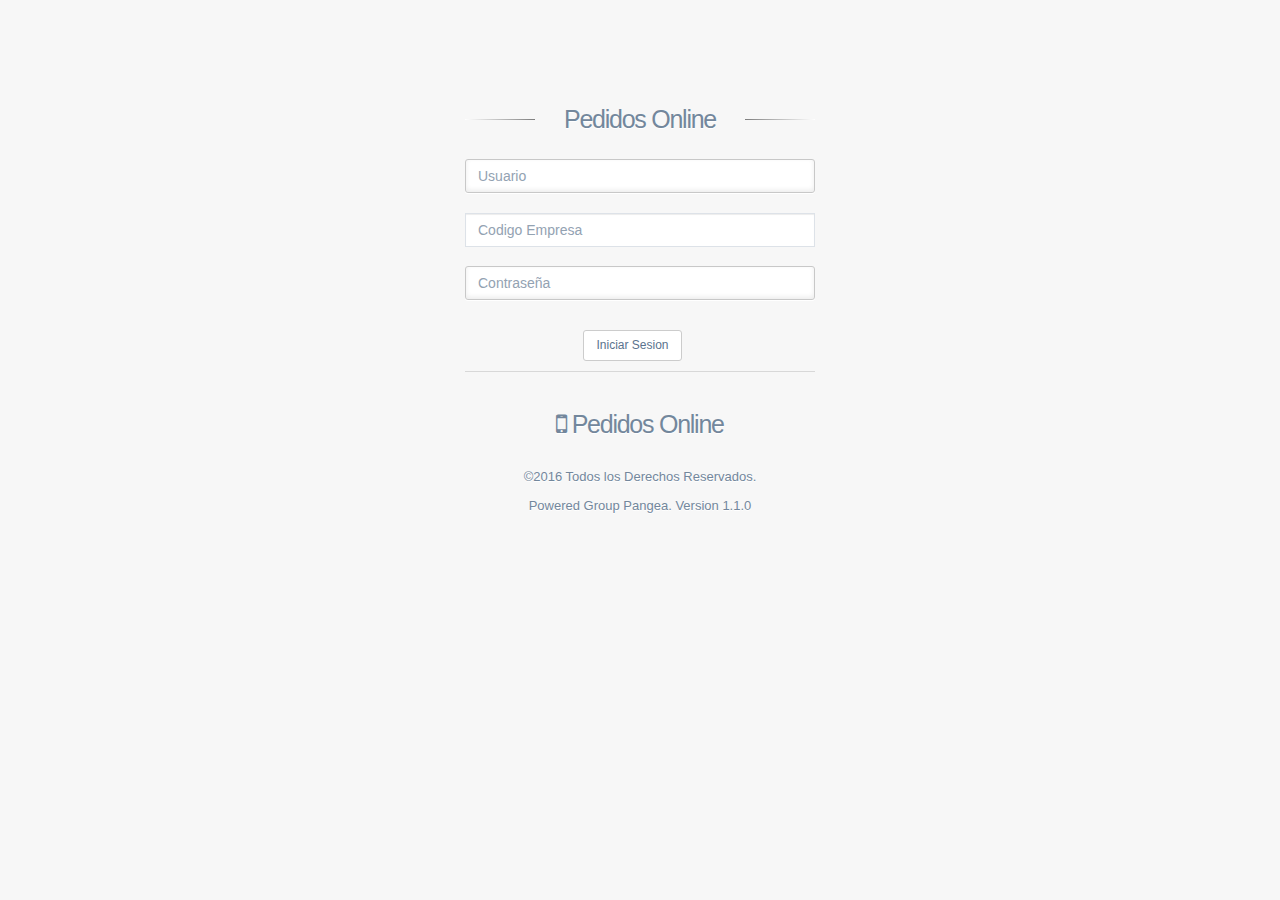
<file: login.html>
<!DOCTYPE html>
<html lang="en">

<head>
    <meta http-equiv="Content-Type" content="text/html; charset=UTF-8">
    <!-- Meta, title, CSS, favicons, etc. -->
    <meta charset="utf-8">
    <meta http-equiv="X-UA-Compatible" content="IE=edge">
    <meta name="viewport" content="width=device-width, initial-scale=1">

    <title> </title>
    
    <!-- Bootstrap core CSS -->
    <link href="css/bootstrap.min.css" rel="stylesheet">

    <link href="fonts/css/font-awesome.min.css" rel="stylesheet">
    <link href="css/animate.min.css" rel="stylesheet">

    <!-- Custom styling plus plugins -->
    <link href="css/custom.css" rel="stylesheet">
    <link href="css/icheck/flat/green.css" rel="stylesheet">
    <script type="text/javascript" src="cssjs/jquery-1.12.3.js"></script>
    <script type="text/javascript" src="cssjs/bootstrap.min.js"></script>
    <script type="text/javascript" src="js/constantes.js"></script>

    <!-- Noty -->
    <script type="text/javascript" src="cssjs/noty/jquery.noty.js"></script>
    <script type="text/javascript" src="cssjs/noty/layouts/top.js"></script>
    <script type="text/javascript" src="cssjs/noty/layouts/topCenter.js"></script>
    <script type="text/javascript" src="cssjs/noty/layouts/topLeft.js"></script>
    <script type="text/javascript" src="cssjs/noty/layouts/topRight.js"></script>
    <script type="text/javascript" src="cssjs/noty/layouts/inline.js"></script>
    <script type="text/javascript" src="cssjs/noty/layouts/centerRight.js"></script>
    <script type="text/javascript" src="cssjs/noty/layouts/centerLeft.js"></script>
    <script type="text/javascript" src="cssjs/noty/layouts/center.js"></script>
    <script type="text/javascript" src="cssjs/noty/layouts/bottomRight.js"></script>
    <script type="text/javascript" src="cssjs/noty/layouts/bottomLeft.js"></script>
    <script type="text/javascript" src="cssjs/noty/layouts/bottomCenter.js"></script>
    <script type="text/javascript" src="cssjs/noty/layouts/bottom.js"></script>
    <script type="text/javascript" src="cssjs/noty/themes/default.js"></script>
    
    

    <script type="text/javascript">
        $(document).ready(function () {
            localStorage.removeItem('CUR_USER');
        });
        $(window).load(function () {
            $("#DivLoadingPage").fadeOut("slow");
        });
        // Muestra Modal Procesando
        function ProcesadoShow() {
            $("#ModalProcessing").modal()                       // initialized with defaults
            $("#ModalProcessing").modal({backdrop: 'static', keyboard: false})   // initialized with no keyboard
            $("#ModalProcessing").modal('show')
        }

        // Oculta Modal de procesando
        function ProcesadoHiden() {
            $("#ModalProcessing").modal('hide');
        }


        function Mensajes(text, type, layot) {
            if (layot == '' || layot == null)
                layot = 'bottomRight';

            var self = $(this);
            noty({
                text: text,
                type: type,
                theme: 'defaultTheme',
                layout: layot,
                timeout: 10000,
                modal: self.data('modal')
            });
            return false;
        }
        function Sincronizar(){

            for(var i=0; i < STEP_SINCRONIZACION.length; i++)
                {
                    $.ajax({
                    dataType: "json",
                    contentType: "application/json; charset=utf-8",
                    type: 'get',
                    url: 'http://demos.pedidosonline.co/Mobile/Instalacion?step=2&username=' + $("#username").val() + '&codigo_empresa=' + $("#codigo_empresa").val() + '&entidad=' + STEP_SINCRONIZACION[i],
                    crossDomain: true,
                    async: false,
                    success: function (data) {

                        //  if(data.message=='OK') {

                            //alert('Sincronizar '+STEP_SINCRONIZACION[i].toString());

                            localStorage.removeItem(STEP_SINCRONIZACION[i].toString());
                            localStorage.setItem(STEP_SINCRONIZACION[i].toString(), JSON.stringify(data));
                        /*}
                        else{

                            alert('Error Sincronizar '+STEP_SINCRONIZACION[i].toString());
                            //Mensajes(data.message,'error','');
                        }*/

                    }/*,
                    error: function (request,a,b) {
                        alert('Error Sincronizar '+STEP_SINCRONIZACION[i].toString()+' '+request+' | '+ a+ ' | '+b);
                        //debugger;
                        //alert(request.responseJSON);
                    }*/
                });
            }
        }
        function Login(){

            $("#form_login").submit(function(e){
                e.preventDefault();
            });


            if($("#username").val()=='') {
                Mensajes('Ingresar nombre de usuario.', 'error', '');
                return;
            }

            if($("#codigo_empresa").val()=='') {
                Mensajes('Ingresar codigo de la empresa.', 'error', '');
                return;
            }

            if($("#password").val()=='') {
                Mensajes('Ingresar clave.', 'error', '');
                return;
            }

            ProcesadoShow();

            //alert('Login 1');

            $.ajax({
                dataType: "json",
                contentType: "application/json; charset=utf-8",
                type: 'get',
                url: 'http://demoedex.pedidosonline.co/Mobile/Loginkey',
                data:{username:$("#username").val(),
                      codigo_empresa:$("#codigo_empresa").val(),
                      pass:$("#password").val()
                },
                crossDomain: true,
                            //async: false,
                success: function (data) {
                    if(data.message=='OK') {
                        
                        //alert('Login OK');

                        localStorage.removeItem('CUR_USER');
                        localStorage.setItem('CUR_USER', JSON.stringify(data.data));
                        

                        ProcesadoHiden();
                        Mensajes('Bienvenido', 'success', '');
                        location.href = 'index.html';
                    }
                    else{
                        //alert('Login <> OK');
                        ProcesadoHiden();
                        Mensajes(data.message,'error','');
                    }
                },
                error: function (jqXHR, exception) {
                    ProcesadoHiden();
                    alert('Error Procesar  Login, Verificar Conexion');
                }
            });
        }

    </script>

</head>

<body style="background:#F7F7F7;">
    
    <div class="">
        <a class="hiddenanchor" id="toregister"></a>
        <a class="hiddenanchor" id="tologin"></a>

        <div id="wrapper">
            <div id="login" class="animate form">
                <section class="login_content">
                    <form>
                        <h1>Pedidos Online</h1>
                        <div>
                            <input id="username" type="text" class="form-control" placeholder="Usuario" required="" />
                        </div>
                        <div>
                            <input id="codigo_empresa" type="number" class="form-control" placeholder="Codigo Empresa" required="" />
                        </div>
                        </br>
                        <div>
                            <input id="password" type="password" class="form-control" placeholder="Contraseña" required="" />
                        </div>
                        <div>
                            <a id="form_login" class="btn btn-default submit" href="javascript:Login()">Iniciar Sesion</a>

                        </a>
                            
                        </div>
                        <div class="clearfix"></div>
                        <div class="separator">
                            <div class="clearfix"></div>
                            <br />
                            <div>
                                <h1><i class="fa fa-mobile" style="font-size: 26px;"></i> Pedidos Online </h1>

                                <p>©2016 Todos los Derechos Reservados.  </p>
                                <p>
                                    Powered Group Pangea. Version 1.1.0
                                </p>
                            </div>
                        </div>
                    </form>
                    <!-- form -->
                </section>
                <!-- content -->
            </div>
            
        </div>
    </div>
    <div id="DivLoadingPage"></div>
    <div class="modal fade" data-backdrop="static" data-keyboard="false" id="ModalProcessing"
         style="overflow:hidden; text-align:center;">
        <img src="images/loading.gif" alt="Loading"
             style="display: block;margin-left: auto; margin-right: auto; margin-top: 250px;">
    </div>
</body>

</html>
</file>
<file: css/custom.css>
.detail a,.expand,.jqstooltip,.site_title:focus,.site_title:hover,a:focus,a:hover{text-decoration:none}.x_title h2,table.tile_info td p{overflow:hidden;white-space:nowrap;text-overflow:ellipsis}.overflow_hidden,.sidebar-widget,.site_title,.tile,.weather-days .col-sm-2,.x_title h2,table.tile_info td p{overflow:hidden}.btn.active.focus,.btn.active:focus,.btn.focus,.btn:active.focus,.btn:active:focus,.btn:focus,.paginate_disabled_next:active,.paginate_disabled_previous:active,.paginate_enabled_next:active,.paginate_enabled_previous:active,.paging_full_numbers a:active,:active,:focus,:visited,a,a:active,a:focus,a:visited,table.display thead td:active,table.display thead th:active{outline:0}#sidebar-menu .fa,.byline{-webkit-font-smoothing:antialiased}body.nav-sm .container.body .left_col{width:70px;padding:0;position:fixed;height:100%;z-index:200}body.nav-sm .container.body .right_col{padding:10px 20px;margin-left:70px;z-index:2}.right_col{min-height:1000px}body.nav-sm .navbar.nav_title{width:70px}body.nav-sm .navbar.nav_title a span{display:none}body.nav-sm .navbar.nav_title a i{font-size:27px;margin:13px 0 0 3px}.site_title i{border:1px solid #EAEAEA;padding:5px 6px;border-radius:50%}body.nav-sm .main_container .top_nav{padding:0!important;display:block;margin-left:70px;z-index:2}body.nav-sm .nav.side-menu li a{text-align:center!important;font-weight:400;font-size:10px;padding:10px 5px}body.nav-sm .nav.side-menu li.active-sm{border-right:5px solid #1ABB9C}body.nav-sm>.nav.side-menu>li.active-sm>a{color:#1ABB9C!important}body.nav-sm .nav.side-menu li a i.toggle-up{display:none!important}body.nav-sm .nav.side-menu li a i{font-size:25px!important;text-align:center;width:100%!important;margin-bottom:5px}body.nav-sm ul.nav.child_menu{left:100%;position:absolute;top:0;padding:10px;width:210px;z-index:4000;background:#3E5367;display:none}body.nav-sm ul.nav.child_menu li{padding-left:0}body.nav-sm ul.nav.child_menu li a{text-align:left!important}body.nav-sm .profile{display:none}.menu_section{margin-bottom:35px}.menu_section h3{padding-left:23px;color:#fff;text-transform:uppercase;letter-spacing:.5px;font-weight:700;font-size:11px;margin-bottom:0;margin-top:0;text-shadow:1px 1px #000}.menu_section>ul{margin-top:10px}.profile_pic{width:35%;float:left}.img-circle.profile_img{width:70%;background:#fff;margin-left:15%;z-index:1000;position:inherit;margin-top:20px;border:1px solid rgba(52,73,94,.44);padding:4px}.profile_info{padding:25px 10px 10px;width:65%;float:left}.profile_info span{font-size:13px;line-height:30px;color:#BAB8B8}.profile_info h2{font-size:14px;color:#ECF0F1;margin:0;font-weight:300}.profile.img_2{text-align:center}.profile.img_2 .profile_pic{width:100%}.profile.img_2 .profile_pic .img-circle.profile_img{width:50%;margin:10px 0 0}.profile.img_2 .profile_info{padding:15px 10px 0;width:100%;margin-bottom:10px;float:left}#sidebar-menu span.fa{float:right;text-align:center;margin-top:5px;font-size:10px!important;min-width:inherit;color:#C4CFDA}.active a span.fa{text-align:right!important;margin-right:4px}body.nav-sm .menu_section{margin:0}body.nav-sm .menu_section h3,body.nav-sm span.fa{display:none!important}.nav_menu{float:left;background:#EDEDED;border-bottom:1px solid #D9DEE4;margin-bottom:10px;width:100%}body.nav-md .container.body .col-md-3.left_col{width:230px;padding:0;position:absolute;display:flex}body .container.body .right_col{background:#F7F7F7}body.nav-md .container.body .right_col{padding:10px 20px 0;margin-left:230px}.nav_title{width:230px;float:left;background:#2A3F54;border-radius:0;height:57px}@media (max-width:991px){body.nav-md .container.body .right_col,body.nav-md .container.body .top_nav{width:100%;margin:0}body.nav-md .container.body .col-md-3.left_col{display:none}body.nav-md .container.body .right_col{width:100%;padding-right:0}.right_col{padding:10px!important}}@media (max-width:1200px){.x_title h2{width:62%;font-size:17px}.graph,.tile{zoom:85%;height:inherit}}@media (max-width:1270px) and (min-width:192px){.x_title h2 small{display:none}}.blue,blue{color:#3498DB}.purple,purple{color:#9B59B6}.green,green{color:#1ABB9C}.aero{color:#9CC2CB}.red,red{color:#E74C3C}.dark,dark{color:#34495E}.border-blue{border-color:#3498DB!important}.border-purple{border-color:#9B59B6!important}.border-green{border-color:#1ABB9C!important}.border-aero{border-color:#9CC2CB!important}.border-red{border-color:#E74C3C!important}.border-dark{border-color:#34495E!important}.bg-white{background:#fff!important;border:1px solid #fff!important;color:#73879C}.bg-green{background:#1ABB9C!important;border:1px solid #1ABB9C!important;color:#fff}.bg-red{background:#E74C3C!important;border:1px solid #E74C3C!important;color:#fff}.bg-blue{background:#3498DB!important;border:1px solid #3498DB!important;color:#fff}.bg-orange{background:#F39C12!important;border:1px solid #F39C12!important;color:#fff}.bg-purple{background:#9B59B6!important;border:1px solid #9B59B6!important;color:#fff}.bg-blue-sky{background:#50C1CF!important;border:1px solid #50C1CF!important;color:#fff}.container{width:100%;padding:0}.navbar-brand,.navbar-nav>li>a{margin-bottom:5px}body{color:#73879C;background:#2A3F54;font-family:"Helvetica Neue",Roboto,Arial,"Droid Sans",sans-serif;font-size:13px;font-weight:400;line-height:1.471}.main_container .top_nav{padding:0!important;display:block;margin-left:230px}.no-padding{padding:0!important}.page-title{width:100%;height:65px;padding:10px 0}.page-title .title_left{width:45%;float:left;display:block}.page-title .title_left h3{margin:9px 0}.page-title .title_right{width:55%;float:left;display:block}.page-title .title_right .pull-right{margin:10px 0}.fixed_height_320{height:320px}.fixed_height_390{height:390px}.fixed_height_200{height:200px}.progress-bar-dark{background-color:#34495E!important}.progress-bar-gray{background-color:#BDC3C7!important}table.no-margin .progress{margin-bottom:0}.main_content{padding:10px 20px}.col-md-55{width:50%;margin-bottom:10px}@media (max-width:992px){.tile_stats_count{margin-bottom:10px;border-bottom:1px solid #D9DEE4;padding-bottom:10px}}@media (min-width:992px) and (max-width:1100px){.tile_stats_count .count{font-size:35px!important}}@media(max-width:768px){.tile_stats_count .count{font-size:30px!important}.tile_stats_count .right span{font-size:12px}}@media (min-width:768px){.col-md-55{width:20%}}@media (min-width:992px){.col-md-55{width:20%}}@media (min-width:1200px){.col-md-55{width:20%}}@media (min-width:192px) and (max-width:1270px){.hidden-small{display:none!important}table.tile_info span.right{margin-right:7px;float:left}}.center-margin{margin:0 auto;float:none!important}.col-lg-1,.col-lg-10,.col-lg-11,.col-lg-12,.col-lg-2,.col-lg-3,.col-lg-4,.col-lg-5,.col-lg-6,.col-lg-7,.col-lg-8,.col-lg-9,.col-md-1,.col-md-10,.col-md-11,.col-md-12,.col-md-2,.col-md-3,.col-md-4,.col-md-5,.col-md-55,.col-md-6,.col-md-7,.col-md-8,.col-md-9,.col-sm-1,.col-sm-10,.col-sm-11,.col-sm-12,.col-sm-2,.col-sm-3,.col-sm-4,.col-sm-5,.col-sm-6,.col-sm-7,.col-sm-8,.col-sm-9,.col-xs-1,.col-xs-10,.col-xs-11,.col-xs-12,.col-xs-2,.col-xs-3,.col-xs-4,.col-xs-5,.col-xs-6,.col-xs-7,.col-xs-8,.col-xs-9{position:relative;min-height:1px;float:left;padding-right:10px;padding-left:10px}.row{margin-right:-10px;margin-left:-10px}.grid_slider .col-md-6{padding:0 40px}.h1,.h2,.h3,h1,h2,h3{margin-top:10px;margin-bottom:10px}a{color:#5A738E}.navbar{margin-bottom:0}.navbar-header{background:#34495E}.navbar-right{margin-right:0}.top_nav .navbar-right{margin:0;width:70%;float:right}.top_nav .navbar-right li{display:inline-block;float:right}.top_nav .dropdown-menu{min-width:220px}.top_nav .dropdown-menu li{width:100%}.top_nav .dropdown-menu li a{width:100%;padding:12px 20px}.top_nav li a i{font-size:15px}.navbar-static-top{position:fixed;top:0;width:100%}.sidebar-header{border-bottom:0;margin-top:46px}.sidebar-header:first-of-type{margin-top:0}.nav.side-menu>li{position:relative;display:block}.nav.side-menu>li>a{margin-bottom:6px}.nav.side-menu>li>a:hover{color:#F2F5F7!important}.nav.side-menu>li>a:hover,.nav>li>a:focus{text-decoration:none;background:0 0}.nav.child_menu li:hover{background-color:rgba(255,255,255,.06)}.nav.child_menu li{padding-left:36px}body.nav-md ul.nav.child_menu li:before{background:#425668;bottom:auto;content:"";height:8px;left:23px;margin-top:15px;position:absolute;right:auto;width:8px;z-index:1;-webkit-border-radius:50%;-moz-border-radius:50%;border-radius:50%}body.nav-md ul.nav.child_menu li:after{border-left:1px solid #425668;bottom:0;content:"";left:27px;position:absolute;top:0}.degrees:after,.nav.top_menu>li>a,.nav>li>a,.x_content,.x_panel{position:relative}.nav.child_menu>li>a,.nav.side-menu>li>a{color:#E7E7E7!important;font-weight:500}.nav>li>a{display:block;padding:13px 15px 7px}.nav.side-menu>li.active,.nav.side-menu>li.current-page{border-right:5px solid #1ABB9C}li.current-page{background:rgba(255,255,255,.05)}.nav.side-menu>li.active>a{color:red;text-shadow:rgba(0,0,0,.25) 0 -1px 0;background:-webkit-gradient(linear,50% 0,50% 100%,color-stop(0,#5b6479),color-stop(100%,#4c5566)),#686e78;background:-webkit-linear-gradient(#334556,#2C4257),#2A3F54;background:-moz-linear-gradient(#334556,#2C4257),#2A3F54;background:-o-linear-gradient(#334556,#2C4257),#2A3F54;background:linear-gradient(#334556,#2C4257),#2A3F54;-webkit-box-shadow:rgba(0,0,0,.25) 0 1px 0,inset rgba(255,255,255,.16) 0 1px 0;-moz-box-shadow:rgba(0,0,0,.25) 0 1px 0,inset rgba(255,255,255,.16) 0 1px 0;box-shadow:rgba(0,0,0,.25) 0 1px 0,inset rgba(255,255,255,.16) 0 1px 0}li.current-page a{color:#1ABB9C!important}.navbar-brand,.navbar-nav>li>a,.site_title{color:#ECF0F1!important;margin-left:0!important}.navbar-brand,.navbar-nav>li>a{font-weight:500;line-height:32px}.site_title{text-overflow:ellipsis;font-weight:400;font-size:22px;width:100%;line-height:59px;display:block;height:55px;margin:0;padding-left:10px}.nav.navbar-nav>li>a{color:#515356!important}.nav.top_menu>li>a{display:block;padding:10px 15px;color:#34495E!important}.nav>li>a:focus,.nav>li>a:hover{background-color:transparent}.top_search{padding:0}.top_search .form-control{box-shadow:inset 0 1px 0 rgba(0,0,0,.075);border-radius:25px 0 0 25px;padding-left:20px;border:1px solid rgba(221,226,232,.49)}.top_search .form-control:focus{border:1px solid rgba(221,226,232,.49);border-right:0}.top_search .input-group-btn button{border-radius:0 25px 25px 0;border:1px solid rgba(221,226,232,.49);border-left:0;box-shadow:inset 0 1px 1px rgba(0,0,0,.075);color:#93A2B2;margin-bottom:0!important}.toggle{float:left;margin:0;padding-top:16px;width:70px}.toggle a{padding:15px 15px 0;margin:0}.toggle a i{font-size:26px}.nav.child_menu>li>a{color:rgba(255,255,255,.75)!important;font-size:12px;padding:9px}.panel_toolbox{float:right;min-width:70px}.expand h2,.panel_toolbox>li{float:left}.panel_toolbox>li>a{padding:5px;color:#C5C7CB;font-size:14px}.panel_toolbox>li>a:hover{background:#F5F7FA}.line_30{line-height:30px}.main_menu_side{padding:0}.bs-docs-sidebar .nav>li>a{display:block;padding:4px 6px}footer{background:#fff;padding:5px 20px 0;height:45px;margin:0 -17px}.tiles,.top_tiles{margin-bottom:0}.tile-stats.sparkline{padding:10px;text-align:center}.jqstooltip{background:#34495E!important;width:30px!important;height:22px!important}a.btn-danger,a.btn-primary,a.btn-success,a.btn-warning{color:#fff!important}.btn{border-radius:3px}.tooltip{display:block!important}.tiles{border-top:1px solid #ccc;margin-top:15px;padding-top:5px}.top_tiles .tile h2{font-size:30px;line-height:30px;margin:3px 0 7px;font-weight:700}article.media{width:100%}*,:after,:before{-webkit-box-sizing:border-box;-moz-box-sizing:border-box;box-sizing:border-box}#integration-list{width:100%;margin:0 auto;display:table}#integration-list ul{padding:0;margin:20px 0;color:#555}#integration-list ul>li{list-style:none;border-top:1px solid #ddd;display:block;padding:15px;overflow:hidden}#integration-list ul:last-child{border-bottom:1px solid #ddd}#integration-list ul>li:hover{background:#efefef}.expand{display:block;color:#555;cursor:pointer}.expand h2{width:85%}h2{font-size:18px;font-weight:400}#left,#right{display:table}#sup{display:table-cell;vertical-align:middle;width:80%}.detail a{color:#C0392B;border:1px solid #C0392B;padding:6px 10px 5px;font-size:13px;margin-right:7px}.detail{margin:10px 0;display:none;line-height:22px;height:150px}.detail span{margin:0}.right-arrow{width:10px;float:right;font-weight:700;font-size:20px}.accordion .panel{margin-bottom:5px;border-radius:0;border-bottom:1px solid #efefef}.x_panel,.x_title{margin-bottom:10px}.accordion .panel-heading{background:#F2F5F7;padding:13px;width:100%;display:block}.accordion .panel:hover{background:#F2F5F7}.x_panel{width:100%;padding:10px 17px;display:inline-block;background:#fff;border:1px solid #E6E9ED;-webkit-column-break-inside:avoid;-moz-column-break-inside:avoid;column-break-inside:avoid;opacity:1;-moz-transition:all .2s ease;-o-transition:all .2s ease;-webkit-transition:all .2s ease;-ms-transition:all .2s ease;transition:all .2s ease}.x_title{border-bottom:2px solid #E6E9ED;padding:1px 5px 6px}.x_title .filter{width:40%;float:right}.profile_view,.x_content,table.tile td ul li a,table.tile_info{width:100%}.x_title h2{margin:5px 0 6px;float:left;display:block}.x_title h2 small{margin-left:10px}.x_title span{color:#BDBDBD}.x_content{padding:0 5px 6px;float:left;clear:both;margin-top:5px}.x_content h4{font-size:16px;font-weight:500}legend{padding-bottom:7px}.modal-title{margin:0;line-height:1.42857143}.demo-placeholder{height:280px}.profile_view{margin-bottom:20px;display:inline-block}.well.profile_view{padding:10px 0 0;background:#fff}.well.profile_view .divider{border-top:1px solid #e5e5e5;padding-top:5px;margin-top:5px}.well.profile_view .ratings{margin-bottom:0;text-align:left;font-size:16px}.pagination.pagination-split li{display:inline-block;margin-right:3px}.pagination.pagination-split li a{border-radius:4px;color:#768399;-moz-border-radius:4px;-webkit-border-radius:4px}.well.profile_view .bottom{margin-top:-20px;background:#F2F5F7;padding:9px 0;border-top:1px solid #E6E9ED}.well.profile_view .left{margin-top:20px}.well.profile_view .left p{margin-bottom:3px}.well.profile_view .right{margin-top:0;padding:10px}.well.profile_view .img-circle{border:1px solid #E6E9ED;padding:2px}.well.profile_view h2{margin:5px 0}.well.profile_view .brief{margin:0;font-weight:300}.profile_left{background:#fff}table.tile h3,table.tile h4,table.tile span{font-weight:700;vertical-align:middle!important}table.tile td,table.tile th{text-align:center}table.tile th{border-bottom:1px solid #E6ECEE}table.tile td{padding:5px 0}table.tile td ul{text-align:left;padding-left:0}table.tile td ul li{list-style:none;width:100%}table.tile td ul li a big{right:0;float:right;margin-right:13px}table.tile_info td{text-align:left;padding:1px;font-size:15px}table.tile_info td p{margin:0;line-height:28px}table.tile_info td i{margin-right:8px;font-size:17px;float:left;width:18px;line-height:28px}table.tile_info td:first-child{width:83%}td span{line-height:28px}.error-number{font-size:90px;line-height:90px;margin:20px 0}.col-middle{margin-top:5%}.mid_center{width:370px;margin:0 auto;text-align:center;padding:10px 20px}h3.degrees{font-size:22px;font-weight:400;text-align:center}.degrees:after{content:"o";top:-12px;font-size:13px;font-weight:300}.daily-weather .day{font-size:14px;border-top:2px solid rgba(115,135,156,.36);text-align:center;border-bottom:2px solid rgba(115,135,156,.36);padding:5px 0}.weather-days .col-sm-2{width:16.66666667%}.weather .row{margin-bottom:0}.bulk-actions{display:none}table.countries_list{width:100%}table.countries_list td{padding:0 10px;line-height:30px;border-top:1px solid #eee}.dataTables_paginate a{padding:6px 9px!important;background:#ddd!important;border-color:#ddd!important}.paging_full_numbers a.paginate_active{background-color:rgba(38,185,154,.59)!important;border-color:rgba(38,185,154,.59)!important}a.DTTT_button,button.DTTT_button,div.DTTT_button{border:1px solid #E7E7E7!important;background:#E7E7E7!important;box-shadow:none!important}table.jambo_table{border:1px solid rgba(221,221,221,.78)}table.jambo_table thead{background:rgba(52,73,94,.94);color:#ECF0F1}table.jambo_table tbody tr:hover td{background:rgba(38,185,154,.07);border-top:1px solid rgba(38,185,154,.11);border-bottom:1px solid rgba(38,185,154,.11)}table.jambo_table tbody tr.selected{background:rgba(38,185,154,.16)}table.jambo_table tbody tr.selected td{border-top:1px solid rgba(38,185,154,.4);border-bottom:1px solid rgba(38,185,154,.4)}.dataTables_wrapper{position:relative;clear:both;zoom:1}.dataTables_processing{position:absolute;top:50%;left:50%;width:250px;height:30px;margin-left:-125px;margin-top:-15px;padding:14px 0 2px;border:1px solid #ddd;text-align:center;color:#999;font-size:14px;background-color:#fff}.dataTables_length{width:40%;float:left}.dataTables_filter{width:50%;float:right;text-align:right}.dataTables_info{width:60%;float:left}.dataTables_paginate{float:right;text-align:right}.dataTables_empty,table.display td.center{text-align:center}.paginate_disabled_next,.paginate_disabled_previous,.paginate_enabled_next,.paginate_enabled_previous{height:19px;float:left;cursor:pointer;color:#111!important}.paginate_disabled_next:hover,.paginate_disabled_previous:hover,.paginate_enabled_next:hover,.paginate_enabled_previous:hover{text-decoration:none!important}.paginate_disabled_next,.paginate_disabled_previous{color:#666!important}.paginate_disabled_previous,.paginate_enabled_previous{padding-left:23px}.paginate_disabled_next,.paginate_enabled_next{padding-right:23px;margin-left:10px}.paginate_disabled_previous{background:url(../images/back_disabled.png) top left no-repeat}.paginate_enabled_previous{background:url(../images/back_enabled.png) top left no-repeat}.paginate_enabled_previous:hover{background:url(../images/back_enabled_hover.png) top left no-repeat}.paginate_disabled_next{background:url(../images/forward_disabled.png) top right no-repeat}.paginate_enabled_next{background:url(../images/forward_enabled.png) top right no-repeat}.paginate_enabled_next:hover{background:url(../images/forward_enabled_hover.png) top right no-repeat}table.display{margin:0 auto;clear:both;width:100%}table.display thead th{padding:8px 18px 8px 10px;border-bottom:1px solid #000;font-weight:700;cursor:pointer;cursor:hand}table.display tfoot th{padding:3px 18px 3px 10px;border-top:1px solid #000;font-weight:700}table.display tr.heading2 td{border-bottom:1px solid #aaa}table.display td{padding:3px 10px}.sorting_asc{background:url(../images/sort_asc.png) center right no-repeat}.sorting_desc{background:url(../images/sort_desc.png) center right no-repeat}.sorting{background:url(../images/sort_both.png) center right no-repeat}.sorting_asc_disabled{background:url(../images/sort_asc_disabled.png) center right no-repeat}.sorting_desc_disabled{background:url(../images/sort_desc_disabled.png) center right no-repeat}td.details,td.group{background-color:#d1cfd0}.dataTables_scroll{clear:both}.dataTables_scrollBody{-webkit-overflow-scrolling:touch}.top .dataTables_info{float:none}.clear{clear:both}tfoot input{margin:.5em 0;width:100%;color:#444}tfoot input.search_init{color:#999}td.group{border-bottom:2px solid #A19B9E;border-top:2px solid #A19B9E}td.details{border:2px solid #A19B9E}.example_alt_pagination div.dataTables_info{width:40%}.paging_full_numbers{width:400px;height:22px;line-height:22px}.paging_full_numbers a:hover{text-decoration:none}.paging_full_numbers a.paginate_active,.paging_full_numbers a.paginate_button{border:1px solid #aaa;-webkit-border-radius:5px;-moz-border-radius:5px;padding:2px 5px;margin:0 3px;cursor:pointer}.paging_full_numbers a.paginate_button{background-color:#ddd}.paging_full_numbers a.paginate_button:hover{background-color:#ccc;text-decoration:none!important}table.display tr.even.row_selected td{background-color:#B0BED9}table.display tr.odd.row_selected td{background-color:#9FAFD1}div.box{height:100px;padding:10px;overflow:auto;border:1px solid #8080FF;background-color:#E5E5FF}ul.msg_list li{background:#f7f7f7;padding:5px;display:flex;margin:6px 6px 0;width:96%!important}ul.msg_list li:last-child{margin-bottom:6px;padding:10px}ul.msg_list li a{padding:3px 5px!important}ul.msg_list li a .image img{border-radius:2px;-webkit-border-radius:2px;float:left;margin-right:10px;width:11%}ul.msg_list li a .time{font-size:11px;font-style:italic;font-weight:700;position:absolute;right:35px}ul.msg_list li a .message{display:block!important;font-size:11px}.dropdown-menu.msg_list{width:300px!important}.dropdown-menu.msg_list span{white-space:normal}.tile_stats_count .right span,ul.quick-list li{text-overflow:ellipsis;white-space:nowrap}.dropdown-menu{border:none;box-shadow:0 0 3px;display:none;float:left;font-size:12px;left:0;list-style:none;padding:0;position:absolute;text-shadow:none;top:100%;z-index:1000;border-radius:2px;border-top:1px solid #999}.dropdown-menu:after{border-bottom:6px solid #999;border-left:6px solid transparent;border-right:6px solid transparent;content:"";display:inline-block;right:6%;position:absolute;top:-6px}.dropdown-menu>li>a{color:#5A738E}.navbar-nav .open .dropdown-menu{position:absolute;background:#fff;margin-top:0;border:1px solid #D9DEE4;-webkit-box-shadow:none}.info-number .badge{font-size:10px;font-weight:400;line-height:13px;padding:2px 6px;position:absolute;right:2px;top:8px}ul.to_do{padding:0}ul.to_do li{background:#f3f3f3;-webkit-border-radius:3px;-moz-border-radius:3px;border-radius:3px;position:relative;padding:7px;margin-bottom:5px;list-style:none}ul.to_do p{margin:0}.dashboard-widget{background:#f6f6f6;border-top:5px solid #79C3DF;border-radius:3px;padding:5px 10px 10px}.dashboard-widget .dashboard-widget-title{font-weight:400;border-bottom:1px solid #c1cdcd;margin:0 0 10px;padding-bottom:5px;padding-left:40px;line-height:30px}.dashboard-widget .dashboard-widget-title i{font-size:100%;margin-left:-35px;margin-right:10px;color:#33a1c9;padding:3px 6px;border:1px solid #abd9ea;border-radius:5px;background:#fff}ul.quick-list{width:45%;padding-left:0;display:inline-block}ul.quick-list li{padding-left:10px;list-style:none;margin:0;padding-bottom:6px;padding-top:4px;overflow:hidden}ul.quick-list li i{padding-right:10px;color:#757679}.dashboard-widget-content{padding-top:9px}.dashboard-widget-content .sidebar-widget{width:50%;display:inline-block;vertical-align:top;background:#fff;border:1px solid #abd9ea;border-radius:5px;text-align:center;float:right;padding:2px;margin-top:10px}.widget_summary{width:100%;display:inline-flex}.widget_summary .w_left{float:left;text-align:left}.widget_summary .w_center{float:left}.widget_summary .w_right{float:left;text-align:right}.widget_summary .w_right span{font-size:20px}.w_20{width:20%}.w_25{width:25%}.w_55{width:55%}h5.graph_title{text-align:left;margin-left:10px}h5.graph_title i{margin-right:10px;font-size:17px}span.right{float:right;font-size:14px!important}.tile_info a{text-overflow:ellipsis}.sidebar-footer{bottom:0;clear:both;display:block;padding:5px 0 0;position:fixed;width:230px;z-index:1000;background:#2A3F54}.sidebar-footer a{padding:7px 0 3px;text-align:center;width:25%;font-size:17px;display:block;float:left;background:#172D44}.sidebar-footer a:hover{background:#425567}.tile_count{margin-bottom:20px;margin-top:20px}.tile_count div:first-child .left{border:0}.tile_count .tile_stats_count{border-left:0 solid #333;padding:0}.tile_stats_count .left{width:15%;float:left;height:65px;border-left:2px solid #ADB2B5;margin-top:10px}.tile_stats_count .right{padding-left:10px;height:100%;text-overflow:ellipsis;overflow:hidden}.tile_stats_count .count{font-size:40px;line-height:47px;font-weight:600}.tile_stats_count .count small{font-size:20px;line-height:20px;font-weight:600}.count_bottom i{width:12px}.dashboard_graph{background:#fff;padding:7px 10px}.dashboard_graph .col-md-3,.dashboard_graph .col-md-9{padding:0}a.user-profile{color:#5E6974!important}.user-profile img{width:29px;height:29px;border-radius:50%;margin-right:10px}ul.top_profiles{height:330px;width:100%}ul.top_profiles li{margin:0;padding:3px 5px}ul.top_profiles li:nth-child(odd){background-color:#eee}.media .profile_thumb{border:1px solid;width:50px;height:50px;margin:5px 10px 5px 0;border-radius:50%;padding:9px 12px}.media .profile_thumb i{font-size:30px}.media .date{background:#ccc;width:52px;margin-right:10px;border-radius:10px;padding:5px}.media .date .day,.media .date .month{color:#fff;text-align:center;margin:0}.media .date .day{font-size:27px;line-height:27px;font-weight:700}.event .media-body a.title{font-weight:700}.event .media-body p{margin-bottom:0}h4.graph_title{margin:7px;text-align:center}.fontawesome-icon-list .fa-hover a:hover{background-color:#ddd;color:#fff;text-decoration:none}.fontawesome-icon-list .fa-hover a{display:block;line-height:32px;height:32px;padding-left:10px;border-radius:4px}.fontawesome-icon-list .fa-hover a:hover .fa{font-size:28px;vertical-align:-6px}.fontawesome-icon-list .fa-hover a .fa{width:32px;font-size:16px;display:inline-block;text-align:right;margin-right:10px}#sidebar-menu .fa{width:26px;opacity:.99;display:inline-block;font-family:FontAwesome;font-style:normal;font-weight:400;font-size:18px;-moz-osx-font-smoothing:grayscale}.tile-stats{position:relative;display:block;margin-bottom:12px;border:1px solid #E4E4E4;-webkit-border-radius:5px;overflow:hidden;padding-bottom:5px;-webkit-background-clip:padding-box;-moz-border-radius:5px;-moz-background-clip:padding;border-radius:5px;background:#FFF;-moz-transition:all 300ms ease-in-out;-o-transition:all 300ms ease-in-out;-webkit-transition:all 300ms ease-in-out;transition:all 300ms ease-in-out}.tile-stats:hover .icon i{animation-name:tansformAnimation;animation-duration:.5s;animation-iteration-count:1;color:rgba(58,58,58,.41);animation-timing-function:ease;animation-fill-mode:forwards;-webkit-animation-name:tansformAnimation;-webkit-animation-duration:.5s;-webkit-animation-iteration-count:1;-webkit-animation-timing-function:ease;-webkit-animation-fill-mode:forwards;-moz-animation-name:tansformAnimation;-moz-animation-duration:.5s;-moz-animation-iteration-count:1;-moz-animation-timing-function:ease;-moz-animation-fill-mode:forwards}.tile-stats .icon{color:#BAB8B8;position:absolute;right:53px;top:22px;z-index:1}.tile-stats .icon i{margin:0;font-size:60px;line-height:0;vertical-align:bottom;padding:0}.tile-stats .count{font-size:38px;font-weight:700;line-height:1.65857143}.tile-stats .count,.tile-stats h3,.tile-stats p{position:relative;margin:0 0 0 10px;z-index:5;padding:0}.tile-stats h3{color:#BAB8B8}.tile-stats p{margin-top:5px;font-size:12px}.tile-stats>.dash-box-footer{position:relative;text-align:center;margin-top:5px;padding:3px 0;color:#fff;color:rgba(255,255,255,.8);display:block;z-index:10;background:rgba(0,0,0,.1);text-decoration:none}.tile-stats>.dash-box-footer:hover{color:#fff;background:rgba(0,0,0,.15)}table.tile_info{padding:10px 15px}table.tile_info span.right{margin-right:0;float:right;position:absolute;right:4%}.tile:hover{text-decoration:none}.dropzone .dz-preview .dz-remove:hover,a:hover{text-decoration:underline}.tile_header{border-bottom:transparent;padding:7px 15px;margin-bottom:15px;background:#E7E7E7}.tile_head h4{margin-top:0;margin-bottom:5px}.tiles-bottom{padding:5px 10px;margin-top:10px;background:rgba(194,194,194,.3);text-align:left}a.star{color:#428bca!important}.mail_content{background:#FFF;border-radius:4px;margin-top:20px;min-height:500px;padding:10px 11px;width:100%}.list-btn-mail{margin-bottom:15px}.list-btn-mail.active{border-bottom:1px solid #39B3D7;padding:0 0 14px}.list-btn-mail>i{float:left;font-size:18px;font-style:normal;width:33px}.list-btn-mail>cn{background:#39B3D7;border-radius:12px;color:#FFF;float:right;font-style:normal;padding:0 5px}.byline,.view p{font-style:italic}.button-mail{margin:0 0 15px!important;text-align:left;width:100%}.btn,.buttons,button{margin-bottom:5px;margin-right:5px}.btn-group .btn,.btn-group-vertical .btn{margin-bottom:0;margin-right:0}.mail_list_column,.mail_view{border-left:1px solid #DBDBDB}.mail_list{width:100%;border-bottom:1px solid #DBDBDB;margin-bottom:2px;display:inline-block}.mail_list .left{width:5%;float:left;margin-right:3%}.mail_list .right{width:90%;float:left}.mail_list h3{font-size:15px;font-weight:700;margin:0 0 6px}.mail_list h3 small{float:right;color:#ADABAB;font-size:11px;line-height:20px}.mail_list .badge{padding:3px 6px;font-size:8px;background:#BAB7B7}@media (max-width:767px){.mail_list{margin-bottom:5px;display:inline-block}}.mail_heading h4{font-size:18px;border-bottom:1px solid #ddd;padding-bottom:10px;margin-top:20px}.attachment{margin-top:30px}.attachment ul{width:100%;list-style:none;padding-left:0;display:inline-block;margin-bottom:30px}.attachment ul li{float:left;width:150px;margin-right:10px;margin-bottom:10px}.attachment ul li img{height:150px;border:1px solid #ddd;padding:5px;margin-bottom:10px}.attachment ul li span{float:right}.attachment .file-name{float:left}.attachment .links{width:100%;display:inline-block}.editor.btn-toolbar{zoom:1;background:#F7F7F7;margin:5px 2px;padding:3px 0;border:1px solid #EFEFEF}.input-group{margin-bottom:10px}.ln_solid{border-top:1px solid #e5e5e5;color:#fff;background-color:#fff;height:1px;margin:20px 0}span.section{display:block;width:100%;padding:0;margin-bottom:20px;font-size:21px;line-height:inherit;color:#333;border:0;border-bottom:1px solid #e5e5e5}.form-control{border-radius:0;line-height:30px;width:100%}.form-horizontal .control-label{padding-top:8px}.form-control:focus{border-color:#CCD0D7;box-shadow:none!important}legend{font-size:18px;color:inherit}.form-horizontal .form-group{margin-right:0;margin-left:0}.form-control-feedback{margin-top:8px;height:23px;color:#bbb;line-height:24px;font-size:15px}.form-control-feedback.left{border-right:1px solid #ccc;left:13px}.form-control-feedback.right{border-left:1px solid #ccc;right:13px}.form-control.has-feedback-left{padding-left:45px}.form-control.has-feedback-right{padding-right:45px}.form-group{margin-bottom:10px}.validate{margin-top:10px}.invalid-form-error-message{margin-top:10px;padding:5px}.invalid-form-error-message.filled{border-left:2px solid #E74C3C}p.parsley-success{color:#468847;background-color:#DFF0D8;border:1px solid #D6E9C6}p.parsley-error{color:#B94A48;background-color:#F2DEDE;border:1px solid #EED3D7}ul.parsley-errors-list{list-style:none;color:#E74C3C;padding-left:0}input.parsley-error,select.parsley-error,textarea.parsley-error{background:#FAEDEC;border:1px solid #E85445}.btn-group .parsley-errors-list{display:none}.bad input,.bad select,.bad textarea{border:1px solid #CE5454;box-shadow:0 0 4px -2px #CE5454;position:relative;left:0;-moz-animation:.7s 1 shake linear;-webkit-animation:.7s 1 shake linear}.item input,.item textarea{-webkit-transition:.42s;-moz-transition:.42s;transition:.42s}.item .alert{float:left;margin:0 0 0 20px;padding:3px 10px;color:#FFF;border-radius:3px 4px 4px 3px;background-color:#CE5454;max-width:170px;white-space:pre;position:relative;left:-15px;opacity:0;z-index:1;transition:.15s ease-out}.item .alert::after{content:'';display:block;height:0;width:0;border-color:transparent #CE5454 transparent transparent;border-style:solid;border-width:11px 7px;position:absolute;left:-13px;top:1px}.item.bad .alert{left:0;opacity:1}.dropzone,.dropzone *{box-sizing:border-box}.dropzone{min-height:150px;border:2px solid rgba(0,0,0,.3);background:#fff;padding:54px}.dropzone.dz-clickable{cursor:pointer}.dropzone.dz-clickable *{cursor:default}.dropzone.dz-clickable .dz-message,.dropzone.dz-clickable .dz-message *{cursor:pointer}.dropzone.dz-started .dz-message{display:none}.dropzone.dz-drag-hover{border-style:solid}.dropzone.dz-drag-hover .dz-message{opacity:.5}.dropzone .dz-preview.dz-file-preview .dz-details,.dropzone .dz-preview:hover .dz-details{opacity:1}.dropzone .dz-message{text-align:center;margin:2em 0}.dropzone .dz-preview{position:relative;display:inline-block;vertical-align:top;margin:16px;min-height:100px}.dropzone .dz-preview:hover{z-index:1000}.dropzone .dz-preview.dz-file-preview .dz-image{border-radius:20px;background:#999;background:linear-gradient(to bottom,#eee,#ddd)}.dropzone .dz-preview.dz-image-preview{background:#fff}.dropzone .dz-preview.dz-image-preview .dz-details{-webkit-transition:opacity .2s linear;-moz-transition:opacity .2s linear;-ms-transition:opacity .2s linear;-o-transition:opacity .2s linear;transition:opacity .2s linear}.dropzone .dz-preview .dz-remove{font-size:14px;text-align:center;display:block;cursor:pointer;border:none}.view a.info,a,span.tag{text-decoration:none}.dropzone .dz-preview .dz-details{z-index:20;position:absolute;top:0;left:0;opacity:0;font-size:13px;min-width:100%;max-width:100%;padding:2em 1em;text-align:center;color:rgba(0,0,0,.9);line-height:150%}.dropzone .dz-preview .dz-details .dz-size{margin-bottom:1em;font-size:16px}.dropzone .dz-preview .dz-details .dz-filename{white-space:nowrap}.dropzone .dz-preview .dz-details .dz-filename:hover span{border:1px solid rgba(200,200,200,.8);background-color:rgba(255,255,255,.8)}.dropzone .dz-preview .dz-details .dz-filename:not(:hover){overflow:hidden;text-overflow:ellipsis}.dropzone .dz-preview .dz-details .dz-filename:not(:hover) span{border:1px solid transparent}.dropzone .dz-preview .dz-details .dz-filename span,.dropzone .dz-preview .dz-details .dz-size span{background-color:rgba(255,255,255,.4);padding:0 .4em;border-radius:3px}.dropzone .dz-preview:hover .dz-image img{-webkit-transform:scale(1.05,1.05);-moz-transform:scale(1.05,1.05);-ms-transform:scale(1.05,1.05);-o-transform:scale(1.05,1.05);transform:scale(1.05,1.05);-webkit-filter:blur(8px);filter:blur(8px)}.dropzone .dz-preview .dz-image{border-radius:20px;overflow:hidden;width:120px;height:120px;position:relative;display:block;z-index:10}.dropzone .dz-preview .dz-image img{display:block}.dropzone .dz-preview.dz-success .dz-success-mark{-webkit-animation:passing-through 3s cubic-bezier(.77,0,.175,1);-moz-animation:passing-through 3s cubic-bezier(.77,0,.175,1);-ms-animation:passing-through 3s cubic-bezier(.77,0,.175,1);-o-animation:passing-through 3s cubic-bezier(.77,0,.175,1);animation:passing-through 3s cubic-bezier(.77,0,.175,1)}.dropzone .dz-preview.dz-error .dz-error-mark{opacity:1;-webkit-animation:slide-in 3s cubic-bezier(.77,0,.175,1);-moz-animation:slide-in 3s cubic-bezier(.77,0,.175,1);-ms-animation:slide-in 3s cubic-bezier(.77,0,.175,1);-o-animation:slide-in 3s cubic-bezier(.77,0,.175,1);animation:slide-in 3s cubic-bezier(.77,0,.175,1)}.dropzone .dz-preview .dz-error-mark,.dropzone .dz-preview .dz-success-mark{pointer-events:none;opacity:0;z-index:500;position:absolute;display:block;top:50%;left:50%;margin-left:-27px;margin-top:-27px}.dropzone .dz-preview .dz-error-mark svg,.dropzone .dz-preview .dz-success-mark svg{display:block;width:54px;height:54px}.dropzone .dz-preview.dz-processing .dz-progress{opacity:1;-webkit-transition:all .2s linear;-moz-transition:all .2s linear;-ms-transition:all .2s linear;-o-transition:all .2s linear;transition:all .2s linear}.dropzone .dz-preview.dz-complete .dz-progress{opacity:0;-webkit-transition:opacity .4s ease-in;-moz-transition:opacity .4s ease-in;-ms-transition:opacity .4s ease-in;-o-transition:opacity .4s ease-in;transition:opacity .4s ease-in}.dropzone .dz-preview:not(.dz-processing) .dz-progress{-webkit-animation:pulse 6s ease infinite;-moz-animation:pulse 6s ease infinite;-ms-animation:pulse 6s ease infinite;-o-animation:pulse 6s ease infinite;animation:pulse 6s ease infinite}.dropzone .dz-preview .dz-progress{opacity:1;z-index:1000;pointer-events:none;position:absolute;height:16px;left:50%;top:50%;margin-top:-8px;width:80px;margin-left:-40px;background:rgba(255,255,255,.9);-webkit-transform:scale(1);border-radius:8px;overflow:hidden}.dropzone .dz-preview .dz-progress .dz-upload{background:#333;background:linear-gradient(to bottom,#666,#444);position:absolute;top:0;left:0;bottom:0;width:0;-webkit-transition:width 300ms ease-in-out;-moz-transition:width 300ms ease-in-out;-ms-transition:width 300ms ease-in-out;-o-transition:width 300ms ease-in-out;transition:width 300ms ease-in-out}.dropzone .dz-preview.dz-error .dz-error-message{display:block}.dropzone .dz-preview.dz-error:hover .dz-error-message{opacity:1;pointer-events:auto}#nprogress,.actionBar .buttonDisabled,.tag:after{pointer-events:none}.dropzone .dz-preview .dz-error-message{pointer-events:none;z-index:1000;position:absolute;display:block;display:none;opacity:0;-webkit-transition:opacity .3s ease;-moz-transition:opacity .3s ease;-ms-transition:opacity .3s ease;-o-transition:opacity .3s ease;transition:opacity .3s ease;border-radius:8px;font-size:13px;top:130px;left:-10px;width:140px;background:#be2626;background:linear-gradient(to bottom,#be2626,#a92222);padding:.5em 1.2em;color:#fff}.dropzone .dz-preview .dz-error-message:after{content:'';position:absolute;top:-6px;left:64px;width:0;height:0;border-left:6px solid transparent;border-right:6px solid transparent;border-bottom:6px solid #be2626}.inl-bl{display:inline-block}.well .markup{background:#fff;color:#777;position:relative;padding:45px 15px 15px;margin:15px 0 0;border-radius:0 0 4px 4px;box-shadow:none}.well .markup::after{content:"Example";position:absolute;top:15px;left:15px;font-size:12px;font-weight:700;color:#bbb;text-transform:uppercase;letter-spacing:1px}.autocomplete-suggestions{border:1px solid #e4e4e4;background:#F4F4F4;cursor:default;overflow:auto}.autocomplete-suggestion{padding:2px 5px;font-size:1.2em;white-space:nowrap;overflow:hidden}.autocomplete-selected{background:#f0f0f0}.autocomplete-suggestions strong{color:#39f;font-weight:bolder}.btn.btn-app{position:relative;padding:15px 5px;margin:0 0 10px 10px;min-width:80px;height:60px;-webkit-box-shadow:none;-moz-box-shadow:none;box-shadow:none;-webkit-border-radius:0;-moz-border-radius:0;border-radius:0;text-align:center;color:#666;border:1px solid #ddd;background-color:#fafafa;font-size:12px}.btn.btn-app>.fa,.btn.btn-app>.glyphicon,.btn.btn-app>.ion{font-size:20px;display:block}.btn.btn-app:hover{background:#f4f4f4;color:#444;border-color:#aaa}.btn.btn-app:active,.btn.btn-app:focus{-webkit-box-shadow:inset 0 3px 5px rgba(0,0,0,.125);-moz-box-shadow:inset 0 3px 5px rgba(0,0,0,.125);box-shadow:inset 0 3px 5px rgba(0,0,0,.125)}.btn.btn-app>.badge{position:absolute;top:-3px;right:-10px;font-size:10px;font-weight:400}.daterangepicker.dropdown-menu{font-size:13px;padding:0;overflow:hidden}.daterangepicker.picker_1{background:#34495E;color:#ECF0F1}.daterangepicker.picker_1 table.table-condensed thead tr:first-child{background:#1ABB9C}.daterangepicker table.table-condensed thead tr:first-child th{line-height:28px;text-align:center}.daterangepicker.picker_1 table.table-condensed thead tr{background:#213345}.daterangepicker table.table-condensed thead tr{line-height:14px}.daterangepicker table.table-condensed tbody tr:first-child td{padding-top:10px}.daterangepicker table.table-condensed td:first-child,.daterangepicker table.table-condensed th:first-child{padding-left:12px}.daterangepicker table.table-condensed td:last-child,.daterangepicker table.table-condensed th:last-child{padding-right:12px}.table-condensed>tbody>tr>td,.table-condensed>tbody>tr>th,.table-condensed>tfoot>tr>td,.table-condensed>tfoot>tr>th,.table-condensed>thead>tr>td,.table-condensed>thead>tr>th{padding:5px 7px;text-align:center}.daterangepicker table.table-condensed tbody tr:last-child td{padding-bottom:10px}.daterangepicker.picker_2 table.table-condensed thead tr:first-child{color:inherit}.daterangepicker.picker_2 table.table-condensed thead tr{color:#1ABB9C}.daterangepicker.picker_3 table.table-condensed thead tr:first-child{background:#1ABB9C;color:#ECF0F1}.daterangepicker.picker_4 table.table-condensed tbody td{background:#ECF0F1;color:#34495E;border:1px solid #fff;padding:4px 7px}.daterangepicker.picker_4 table.table-condensed tbody td.active{background:#536A7F;color:#fff}.daterangepicker.picker_4 table.table-condensed thead tr:first-child{background:#34495E;color:#ECF0F1}.xdisplay_input{width:240px;overflow:hidden;padding:0}.xdisplay{background-color:#fff;-webkit-background-clip:padding-box;background-clip:padding-box;border:1px solid #ccc;margin-bottom:20px;border:1px solid rgba(0,0,0,.15);border-radius:4px;width:230px;overflow:hidden;-webkit-box-shadow:0 6px 12px rgba(0,0,0,.175);box-shadow:0 6px 12px rgba(0,0,0,.175)}.daterangepicker.openscenter .calendar,.daterangepicker.openscenter .ranges,.daterangepicker.opensright .calendar,.daterangepicker.opensright .ranges{float:right}.daterangepicker table{width:100%;margin:0}.daterangepicker td,.daterangepicker th{text-align:center;width:20px;height:20px;cursor:pointer;white-space:nowrap}.daterangepicker td.disabled,.daterangepicker td.off{color:#999}.daterangepicker td.available:hover,.daterangepicker th.available:hover{background:#eee;color:#34495E}.daterangepicker td.in-range{background:#E4E7EA;-webkit-border-radius:0;-moz-border-radius:0;border-radius:0}.daterangepicker td.available+td.start-date{-webkit-border-radius:4px 0 0 4px;-moz-border-radius:4px 0 0 4px;border-radius:4px 0 0 4px}.daterangepicker td.in-range+td.end-date{-webkit-border-radius:0 4px 4px 0;-moz-border-radius:0 4px 4px 0;border-radius:0 4px 4px 0}.daterangepicker td.start-date.end-date{-webkit-border-radius:4px!important;-moz-border-radius:4px!important;border-radius:4px!important}.daterangepicker td.active,.daterangepicker td.active:hover{background-color:#536A7F;color:#fff}.daterangepicker td.week,.daterangepicker th.week{font-size:80%;color:#ccc}.daterangepicker select.monthselect,.daterangepicker select.yearselect{font-size:12px;padding:1px;margin:0;cursor:default;height:30px;border:1px solid #ADB2B5;line-height:30px;border-radius:0!important}.btn_,.daterangepicker .ranges .input-mini:hover{cursor:pointer}.daterangepicker select.monthselect{margin-right:2%;width:56%}.daterangepicker select.yearselect{width:40%}.daterangepicker select.ampmselect,.daterangepicker select.hourselect,.daterangepicker select.minuteselect{width:50px;margin-bottom:0}.daterangepicker_start_input{float:left}.daterangepicker_end_input{float:left;padding-left:11px}.daterangepicker th.month{width:auto}.daterangepicker .daterangepicker_end_input label,//---- .daterangepicker .daterangepicker_start_input label{color:#333;display:block;font-size:11px;font-weight:400;height:20px;line-height:20px;margin-bottom:2px;text-shadow:#fff 1px 1px 0;text-transform:uppercase;width:74px}.daterangepicker .ranges input{font-size:11px}.daterangepicker .ranges .input-mini{background-color:#eee;border:1px solid #ccc;border-radius:4px;color:#555;display:block;font-size:11px;height:30px;line-height:30px;vertical-align:middle;margin:0 0 10px;padding:0 6px;width:74px}.daterangepicker .ranges ul{list-style:none;margin:0;padding:0}.daterangepicker .ranges li{font-size:13px;background:#f5f5f5;border:1px solid #f5f5f5;color:#536A7F;padding:3px 12px;margin-bottom:8px;-webkit-border-radius:5px;-moz-border-radius:5px;border-radius:5px;cursor:pointer}.daterangepicker .ranges li.active,.daterangepicker .ranges li:hover{background:#536A7F;border:1px solid #536A7F;color:#fff}.daterangepicker .calendar{display:none;max-width:270px}.daterangepicker.show-calendar .calendar{display:block}.daterangepicker .calendar.single .calendar-date{border:none}.daterangepicker.single .calendar,//---- .daterangepicker.single .ranges{float:none}.daterangepicker .ranges{width:160px;text-align:left;margin:4px}.daterangepicker .ranges .range_inputs>div{float:left}.daterangepicker .ranges .range_inputs>div:nth-child(2){padding-left:11px}.daterangepicker.opensleft .calendar,.daterangepicker.opensleft .ranges{float:left;margin:4px}textarea{padding:10px;vertical-align:top;width:200px}.btn_,.icon{vertical-align:middle}textarea:focus{outline-style:solid;outline-width:2px}.btn_{display:inline-block;padding:3px 9px;margin-bottom:0;font-size:14px;line-height:20px;text-align:center;color:#333;text-shadow:0 1px 1px rgba(255,255,255,.75);background-color:#f5f5f5;background-image:-moz-linear-gradient(top,#fff,#e6e6e6);background-image:-webkit-gradient(linear,0 0,0 100%,from(#fff),to(#e6e6e6));background-image:-webkit-linear-gradient(top,#fff,#e6e6e6);background-image:-o-linear-gradient(top,#fff,#e6e6e6);background-image:linear-gradient(to bottom,#fff,#e6e6e6);background-repeat:repeat-x;filter:progid: DXImageTransform.Microsoft.gradient(enabled false);border:1px solid #ccc;border-bottom-color:#b3b3b3;-webkit-border-radius:4px;-moz-border-radius:4px;border-radius:4px;-webkit-box-shadow:inset 0 1px 0 rgba(255,255,255,.2),0 1px 2px rgba(0,0,0,.05);-moz-box-shadow:inset 0 1px 0 rgba(255,255,255,.2),0 1px 2px rgba(0,0,0,.05);box-shadow:inset 0 1px 0 rgba(255,255,255,.2),0 1px 2px rgba(0,0,0,.05)}.bs-glyphicons{margin:0 -10px 20px;overflow:hidden}.bs-glyphicons-list{padding-left:0;list-style:none}.bs-glyphicons li{float:left;width:25%;height:115px;padding:10px;font-size:10px;line-height:1.4;text-align:center;background-color:#f9f9f9;border:1px solid #fff}.bs-glyphicons .glyphicon{margin-top:5px;margin-bottom:10px;font-size:24px}.bs-glyphicons .glyphicon-class{display:block;text-align:center;word-wrap:break-word}.bs-glyphicons li:hover{color:#fff;background-color:#1ABB9C}@media (min-width:768px){.bs-glyphicons{margin-right:0;margin-left:0}.bs-glyphicons li{width:12.5%;font-size:12px}}.tagsinput{border:1px solid #CCC;background:#FFF;padding:6px 6px 0;width:300px;overflow-y:auto}span.tag{-moz-border-radius:2px;-webkit-border-radius:2px;display:block;float:left;padding:5px 9px;background:#1ABB9C;color:#F1F6F7;margin-right:5px;font-weight:500;margin-bottom:5px;font-family:helvetica}span.tag a{color:#F1F6F7!important}.tagsinput span.tag a{font-weight:700;color:#82ad2b;text-decoration:none;font-size:11px}.tagsinput input{width:80px;margin:0;font-family:helvetica;font-size:13px;border:1px solid transparent;padding:3px;background:0 0;color:#000;outline:0}.tagsinput div{display:block;float:left}.tags_clear{clear:both;width:100%;height:0}.not_valid{background:#FBD8DB!important;color:#90111A!important}ul.bar_tabs{overflow:visible;background:#F5F7FA;height:25px;margin:21px 0 14px;padding-left:14px;position:relative;z-index:1;width:100%;border-bottom:1px solid #E6E9ED}ul.bar_tabs>li{border:1px solid #E6E9ED;color:#333!important;margin-top:-17px;margin-left:8px;background:#fff;border-bottom:none;border-radius:4px 4px 0 0}ul.bar_tabs>li.active{border-right:6px solid #D3D6DA;border-top:0;margin-top:-15px}ul.bar_tabs>li.active a{background:#fff;border-color:transparent}ul.bar_tabs>li a{padding:10px 17px;background:#F5F7FA;margin:0;border-radius:0}ul.bar_tabs.right{padding-right:14px}ul.bar_tabs.right li{float:right}ul.timeline li{position:relative;border-bottom:1px solid #e8e8e8;clear:both}.timeline .block{margin:0 0 0 105px;border-left:3px solid #e8e8e8;overflow:visible;padding:10px 15px}.timeline.widget{min-width:0;max-width:inherit}.timeline.widget .block{margin-left:5px}.timeline .tags{position:absolute;top:15px;left:0;width:84px}.timeline .tag{display:block;height:30px;font-size:13px;padding:8px}.timeline .tag span{display:block;overflow:hidden;width:100%;white-space:nowrap;text-overflow:ellipsis}.tag{line-height:1;background:#1ABB9C;color:#fff!important}.tag:after{content:" ";height:30px;width:0;position:absolute;left:100%;top:0;margin:0;border-top:14px solid transparent;border-bottom:14px solid transparent;border-left:11px solid #1ABB9C}.timeline h2.title{position:relative;font-size:16px;margin:0}.timeline h2.title:before{content:"";position:absolute;left:-23px;top:3px;display:block;width:14px;height:14px;border:3px solid #d2d3d2;border-radius:14px;background:#f9f9f9}.timeline .byline{padding:.25em 0}.byline{font-size:.9375em;line-height:1.3;color:#aab6aa}ul.social li{border:0}.form_wizard .stepContainer{display:block;position:relative;margin:0;padding:0;border:0 solid #CCC;overflow-x:hidden}.wizard_horizontal ul.wizard_steps{display:table;list-style:none;position:relative;width:100%;margin:0 0 20px}.wizard_horizontal ul.wizard_steps li{display:table-cell;text-align:center}.wizard_horizontal ul.wizard_steps li a,.wizard_horizontal ul.wizard_steps li:hover{display:block;position:relative;-moz-opacity:1;filter:alpha(opacity: 100);opacity:1;color:#666}.wizard_horizontal ul.wizard_steps li a:before{content:"";position:absolute;height:4px;background:#ccc;top:20px;width:100%;z-index:4;left:0}.wizard_horizontal ul.wizard_steps li a.disabled .step_no{background:#ccc}.wizard_horizontal ul.wizard_steps li a .step_no{width:40px;height:40px;line-height:40px;border-radius:100px;display:block;margin:0 auto 5px;font-size:16px;text-align:center;position:relative;z-index:5}.step_no,.wizard_horizontal ul.wizard_steps li a.selected:before{background:#34495E;color:#fff}.wizard_horizontal ul.wizard_steps li a.done .step_no,.wizard_horizontal ul.wizard_steps li a.done:before{background:#1ABB9C;color:#fff}.wizard_horizontal ul.wizard_steps li:first-child a:before{left:50%}.wizard_horizontal ul.wizard_steps li:last-child a:before{right:50%;width:50%;left:auto}.wizard_verticle .stepContainer{width:80%;float:left;padding:0 10px}.form_wizard .stepContainer div.content{display:block;position:absolute;float:left;margin:0;padding:5px;font:400 12px Verdana,Arial,Helvetica,sans-serif;color:#5A5655;height:300px!important;text-align:left;overflow:auto;z-index:88;-webkit-border-radius:5px;-moz-border-radius:5px;clear:both}.actionBar{width:100%;border-top:1px solid #ddd;padding:10px 5px;text-align:right;margin-top:10px}.actionBar .buttonDisabled{cursor:not-allowed;opacity:.65;filter:alpha(opacity=65);-webkit-box-shadow:none;box-shadow:none}.actionBar a{margin:0 3px}.wizard_verticle .wizard_content{width:80%;float:left;padding-left:20px}.wizard_verticle ul.wizard_steps{display:table;list-style:none;position:relative;width:20%;float:left;margin:0 0 20px}.wizard_verticle ul.wizard_steps li{display:list-item;text-align:center}.wizard_verticle ul.wizard_steps li a{height:80px}.wizard_verticle ul.wizard_steps li a:first-child{margin-top:20px}.wizard_verticle ul.wizard_steps li a,.wizard_verticle ul.wizard_steps li:hover{display:block;position:relative;-moz-opacity:1;filter:alpha(opacity: 100);opacity:1;color:#666}.wizard_verticle ul.wizard_steps li a:before{content:"";position:absolute;height:100%;background:#ccc;top:20px;width:4px;z-index:4;left:49%}.wizard_verticle ul.wizard_steps li a.disabled .step_no{background:#ccc}.wizard_verticle ul.wizard_steps li a .step_no{width:40px;height:40px;line-height:40px;border-radius:100px;display:block;margin:0 auto 5px;font-size:16px;text-align:center;position:relative;z-index:5}.step_no,.wizard_verticle ul.wizard_steps li a.selected:before{background:#34495E;color:#fff}.wizard_verticle ul.wizard_steps li a.done .step_no,.wizard_verticle ul.wizard_steps li a.done:before{background:#1ABB9C;color:#fff}.wizard_verticle ul.wizard_steps li:first-child a:before{left:49%}.wizard_verticle ul.wizard_steps li:last-child a:before{left:49%;left:auto;width:0}.ui-pnotify{top:25px;right:25px;position:absolute;height:auto;z-index:9999}html>body>.ui-pnotify{position:fixed}.ui-pnotify .ui-pnotify-shadow{-webkit-box-shadow:0 2px 10px rgba(50,50,50,.5);-moz-box-shadow:0 2px 10px rgba(50,50,50,.5);box-shadow:0 2px 10px rgba(50,50,50,.5)}.ui-pnotify-container{background-position:0 0;padding:.8em;height:100%;margin:0}.ui-pnotify-sharp{-webkit-border-radius:0;-moz-border-radius:0;border-radius:0}.ui-pnotify-title{display:block;margin-bottom:.4em;margin-top:0}.ui-pnotify-text{display:block}.ui-pnotify-icon,.ui-pnotify-icon span{display:block;float:left;margin-right:.2em}.ui-pnotify.stack-bottomleft,.ui-pnotify.stack-topleft{left:25px;right:auto}.ui-pnotify.stack-bottomleft,.ui-pnotify.stack-bottomright{bottom:25px;top:auto}.ui-pnotify-closer,.ui-pnotify-sticker{float:right;margin-left:.2em}.alert-success{color:#fff;background-color:rgba(38,185,154,.88);border-color:rgba(38,185,154,.88)}.alert-info{color:#E9EDEF;background-color:rgba(52,152,219,.88);border-color:rgba(52,152,219,.88)}.alert-warning{color:#E9EDEF;background-color:rgba(243,156,18,.88);border-color:rgba(243,156,18,.88)}.alert-danger,.alert-error{color:#E9EDEF;background-color:rgba(231,76,60,.88);border-color:rgba(231,76,60,.88)}.alert-dark,.btn-dark{color:#E9EDEF;background-color:rgba(52,73,94,.88);border-color:rgba(52,73,94,.88)}.btn.btn-outline{background:0 0}.btn-primary.btn-outline{color:#1A82C3;border-width:2px}.btn-default.btn-outline{color:#34495e;border-width:2px}.btn-success.btn-outline{color:#1ABB9C;border-width:2px}.btn-info.btn-outline{color:#34495e;border-width:2px}.btn-warning.btn-outline{color:#5bc0de;border-width:2px}.btn-danger.btn-outline{color:#34495e;border-width:2px}.btn-dark.btn-outline{color:#c0392b;border-width:2px}.btn-warning{background:#f0ad4e;border-color:#f0ad4e}.btn-danger{background:#d9534f;border-color:#d9534f}.btn-success.active,.btn-success:active,.btn-success:focus,.btn-success:hover,.open .dropdown-toggle.btn-success{background-color:#1ABB9C;border-color:#1ABB9C;color:#FFF}.btn-info.active,.btn-info:active,.btn-info:focus,.btn-info:hover,.open .dropdown-toggle.btn-info{background-color:#4FB5D3;border-color:#4FB5D3;color:#FFF}.btn-warning.active,.btn-warning:active,.btn-warning:focus,.btn-warning:hover,.open .dropdown-toggle.btn-warning{background-color:#d58512;border-color:#d58512;color:#FFF}.btn-primary.active,.btn-primary:active,.btn-primary:focus,.btn-primary:hover,.open .dropdown-toggle.btn-primary{background-color:#1479B8;border-color:#1479B8;color:#FFF}.btn-danger.active,.btn-danger:active,.btn-danger:focus,.btn-danger:hover,.open .dropdown-toggle.btn-danger{background-color:#d43f3a;border-color:#d43f3a;color:#FFF}.btn-dark.active,.btn-dark:active,.btn-dark:focus,.btn-dark:hover,.open .dropdown-toggle.btn-dark{background-color:#394D5F;border-color:#394D5F;color:#FFF}.custom-notifications{position:fixed;margin:15px;right:0;float:right;width:400px;z-index:4000;bottom:0}.btn-round{border-radius:30px}.social-sidebar,social-body{float:right}.social-sidebar{background:#EDEDED;width:22%}.social-body{border:1px solid #ccc;width:78%}.thumb img{width:50px;height:50px;border-radius:50%}.chat .thumb img{width:27px;height:27px;border-radius:50%}.chat .status{float:left;margin:16px 0 0 -16px;font-size:14px;font-weight:700;width:12px;height:12px;display:block;border:2px solid #FFF;z-index:12312;border-radius:50%}.chart,.percent{display:inline-block}.chat .status.online{background:#1ABB9C}.chat .status.away{background:#F39C12}.chat .status.offline{background:#ccc}.chat .media-body{padding-top:5px}.dashboard_graph .x_title{padding:5px 5px 7px}.dashboard_graph .x_title h3{margin:0;font-weight:400}.chart{position:relative;width:100px;height:100px;margin-top:5px;margin-bottom:5px;text-align:center}.chart canvas{position:absolute;top:0;left:0}.percent{line-height:96px;z-index:2;font-size:18px}.percent:after{content:'%';margin-left:.1em;font-size:.8em}.angular{margin-top:100px}.angular .chart{margin-top:0}.widget{min-width:250px;max-width:310px}.widget_tally_box .btn-group button{text-align:center;color:inherit;font-weight:500;background-color:#f5f5f5;border:1px solid #e7e7e7}ul.widget_tally,ul.widget_tally li{width:100%}ul.widget_tally li{padding:2px 10px 4px;border-bottom:1px solid #ECECEC}ul.widget_tally .month{width:70%;float:left}ul.widget_tally .count{width:30%;float:left;text-align:right}.pie_bg{border-bottom:1px solid rgba(101,204,182,.16);-webkit-border-radius:4px;-moz-border-radius:4px;border-radius:4px;filter:progid: DXImageTransform.Microsoft.gradient(startColorstr='#ffffffff', endColorstr='#ffe6e6e6', GradientType=0);filter:progid: DXImageTransform.Microsoft.gradient(enabled=false);padding-bottom:10px;-webkit-box-shadow:0 4px 6px -6px #222;-moz-box-shadow:0 4px 6px -6px #222;box-shadow:0 4px 6px -6px #222}.widget_tally_box .flex{display:flex}ul.widget_profile_box{width:100%;height:42px;padding:3px;background:#ececec;margin-top:40px;margin-left:1px}ul.widget_profile_box li:first-child{width:25%;float:left}ul.widget_profile_box li:first-child a{float:left}ul.widget_profile_box li:last-child{width:25%;float:right}ul.widget_profile_box li:last-child a{float:right}ul.widget_profile_box li a{font-size:22px;text-align:center;width:35px;height:35px;border:1px solid rgba(52,73,94,.44);display:block;border-radius:50%;padding:0}ul.widget_profile_box li a:hover{color:#1ABB9C!important;border:1px solid rgba(38,185,154,1)}ul.widget_profile_box li .profile_img{width:85px;height:85px;margin:-28px 0 0}.widget_tally_box p,.widget_tally_box span{text-align:center}.widget_tally_box .name{text-align:center;margin:25px}.widget_tally_box .name_title{text-align:center;margin:5px}.widget_tally_box ul.legend{margin:0}.widget_tally_box ul.legend p,.widget_tally_box ul.legend span{text-align:left}.widget_tally_box ul.legend li .icon{font-size:20px;float:left;width:14px}.widget_tally_box ul.legend li .name{font-size:14px;margin:5px 0 0 14px;text-overflow:ellipsis;float:left}.widget_tally_box ul.legend p{display:inline-block;margin:0}.widget_tally_box ul.verticle_bars li{height:140px;width:23%}.widget .verticle_bars li .progress.vertical.progress_wide{width:65%}ul.count2{width:100%;margin-left:1px;border:1px solid #ddd;border-left:0;border-right:0;padding:10px 0}ul.count2 li{width:30%;text-align:center}ul.count2 li h3{font-weight:400;margin:0}ul.count2 li span{font-weight:300}.divider{border-bottom:1px solid #ddd;margin:10px}.divider-dashed{border-top:1px dashed #e7eaec;background-color:#fff;height:1px;margin:10px 0}ul.messages{padding:0}.tasks li,ul.messages li{border-bottom:1px dotted #e6e6e6;padding:8px 0}img.avatar,ul.messages li img.avatar{height:32px;width:32px;float:left;display:inline-block;-webkit-border-radius:2px;-moz-border-radius:2px;border-radius:2px;padding:2px;background:#f7f7f7;border:1px solid #e6e6e6}ul.messages li .message_date{float:right;text-align:right}ul.messages li .message_wrapper{margin-left:50px;margin-right:40px}ul.messages li .message_wrapper h4.heading{font-weight:600;margin:0 0 10px;cursor:pointer;line-height:100%}ul.messages li .message_wrapper blockquote{padding:0 10px;margin:0;border-left:5px solid #eee}ul.user_data li{margin-bottom:6px}ul.user_data li p{margin-bottom:0}ul.user_data li .progress{width:90%}.project_progress .progress{margin-bottom:3px!important;margin-top:5px}.projects .list-inline{margin:0}.profile_title{background:#F5F7FA;border:0;padding:7px 0;display:flex}ul.stats-overview{border-bottom:1px solid #e8e8e8;padding-bottom:10px;margin-bottom:10px}ul.stats-overview li{display:inline-block;text-align:center;padding:0 15px;width:30%;font-size:14px;border-right:1px solid #e8e8e8}ul.stats-overview li:last-child{border-right:0}ul.stats-overview li .name{font-size:12px}ul.stats-overview li .value{font-size:14px;font-weight:700;display:block}ul.stats-overview li:first-child{padding-left:0}ul.project_files li{margin-bottom:5px}ul.project_files li a i{width:20px}.project_detail p{margin-bottom:10px}.project_detail p.title{font-weight:700;margin-bottom:0}.avatar img{border-radius:50%;max-width:45px}.cropper-container img,.cropper-hide{max-width:none!important;max-height:none!important}.pricing{background:#fff}.pricing .title{background:#1ABB9C;height:110px;color:#fff;padding:15px 0 0;text-align:center}.pricing .title h2{text-transform:capitalize;font-size:18px;border-radius:5px 5px 0 0;margin:0;font-weight:400}.notifications a,.tabbed_notifications h2,.view .tools,.view a.info{text-transform:uppercase}.pricing .title h1{font-size:30px;margin:12px}.pricing .title span{background:rgba(51,51,51,.28);padding:2px 5px}.pricing_features{background:#FAFAFA;padding:20px 15px;min-height:230px;font-size:13.5px}.pricing_features ul li{margin-top:10px}.pricing_footer{padding:10px 15px;background-color:#f5f5f5;border-top:1px solid #ddd;text-align:center;border-bottom-right-radius:3px;border-bottom-left-radius:3px}.pricing_footer p{font-size:13px;padding:10px 0 2px;display:block}.ui-ribbon-container{position:relative}.ui-ribbon-container .ui-ribbon-wrapper{position:absolute;overflow:hidden;width:85px;height:88px;top:-3px;right:-3px}.ui-ribbon-container.ui-ribbon-primary .ui-ribbon{background-color:#5b90bf}.ui-ribbon-container .ui-ribbon{position:relative;display:block;text-align:center;font-size:15px;font-weight:700;color:#fff;-webkit-transform:rotate(45deg);-moz-transform:rotate(45deg);-ms-transform:rotate(45deg);-o-transform:rotate(45deg);transform:rotate(45deg);padding:7px 0;left:-5px;top:15px;width:120px;line-height:20px;background-color:#555;box-shadow:0 0 3px rgba(0,0,0,.3)}.ui-ribbon-container.ui-ribbon-primary .ui-ribbon:after,.ui-ribbon-container.ui-ribbon-primary .ui-ribbon:before{border-top:2px solid #5b90bf}.ui-ribbon-container .ui-ribbon:before{left:0;bottom:-1px;right:0}.ui-ribbon-container .ui-ribbon:after,.ui-ribbon-container .ui-ribbon:before{position:absolute;content:" ";line-height:0;border-top:2px solid #555;border-left:2px solid transparent;border-right:2px solid transparent}.thumbnail .image{height:120px;overflow:hidden}.caption{padding:9px 5px;background:#F7F7F7}.caption p{margin-bottom:5px}.thumbnail{height:190px;overflow:hidden}.view{overflow:hidden;position:relative;text-align:center;box-shadow:1px 1px 2px #e6e6e6;cursor:default}.view .content,.view .mask{position:absolute;width:100%;overflow:hidden;top:0;left:0}.sideways,.view .tools,.view img,.view p{position:relative}.view img{display:block}.view .tools{color:#fff;text-align:center;font-size:17px;padding:3px;background:rgba(0,0,0,.35);margin:43px 0 0}.mask.no-caption .tools{margin:90px 0 0}.view .tools a{display:inline-block;color:#FFF;font-size:18px;font-weight:400;padding:0 4px}.view p{font-family:Georgia,serif;font-size:12px;color:#fff;padding:10px 20px 20px;text-align:center}.view a.info{display:inline-block;padding:7px 14px;background:#000;color:#fff;box-shadow:0 0 1px #000}.view-first img{transition:all .2s linear}.view-first .mask{opacity:0;background-color:rgba(0,0,0,.5);transition:all .4s ease-in-out}.view-first .tools{transform:translateY(-100px);opacity:0;transition:all .2s ease-in-out}.view-first p{transform:translateY(100px);opacity:0;transition:all .2s linear}.view-first:hover img{transform:scale(1.1)}.view-first:hover .mask{opacity:1}.view-first:hover .tools,.view-first:hover p{opacity:1;transform:translateY(0)}.view-first:hover p{transition-delay:.1s}/*!
 * bootstrap-vertical-tabs - v1.2.1
 * https://dbtek.github.io/bootstrap-vertical-tabs
 * 2014-11-07
 * Copyright (c) 2014 İsmail Demirbilek
 * License: MIT
 */.tabs-left,.tabs-right{border-bottom:none;padding-top:2px}.tabs-left{border-right:1px solid #F7F7F7}.tabs-right{border-left:1px solid #F7F7F7}.tabs-left>li,.tabs-right>li{float:none;margin-bottom:2px}.tabs-left>li{margin-right:-1px}.tabs-left>li>a,.tabs-right>li>a{text-overflow:ellipsis;overflow:hidden;margin-right:0;background:#F7F7F7}.tabs-right>li{margin-left:-1px}.tabs-left>li.active>a,.tabs-left>li.active>a:focus,.tabs-left>li.active>a:hover{border-bottom-color:#F7F7F7;border-right-color:transparent}.tabs-right>li.active>a,.tabs-right>li.active>a:focus,.tabs-right>li.active>a:hover{border-bottom:1px solid #F7F7F7;border-left-color:transparent}.tabs-left>li>a{border-radius:4px 0 0 4px;display:block}.tabs-right>li>a{border-radius:0 4px 4px 0}.sideways{margin-top:50px;border:none}.sideways>li{height:20px;width:120px;margin-bottom:100px}.sideways>li>a{border-bottom:1px solid #ddd;border-right-color:transparent;text-align:center;border-radius:4px 4px 0 0}.sideways>li.active>a,.sideways>li.active>a:focus,.sideways>li.active>a:hover{border-bottom-color:transparent;border-right-color:#ddd;border-left-color:#ddd}.sideways.tabs-left{left:-50px}.sideways.tabs-right{right:-50px}.sideways.tabs-right>li{-webkit-transform:rotate(90deg);-moz-transform:rotate(90deg);-ms-transform:rotate(90deg);-o-transform:rotate(90deg);transform:rotate(90deg)}.sideways.tabs-left>li{-webkit-transform:rotate(-90deg);-moz-transform:rotate(-90deg);-ms-transform:rotate(-90deg);-o-transform:rotate(-90deg);transform:rotate(-90deg)}/*!
 * Cropper v0.8.0
 * https://github.com/fengyuanchen/cropper
 *
 * Copyright 2014-2015 Fengyuan Chen
 * Released under the MIT license
 *
 * Date: 2015-02-19T06:49:29.144Z
 */.cropper-container{position:relative;overflow:hidden;-webkit-user-select:none;-moz-user-select:none;-ms-user-select:none;user-select:none;-webkit-tap-highlight-color:transparent;-webkit-touch-callout:none}.cropper-container img{display:block;width:100%;min-width:0!important;height:100%;min-height:0!important}.cropper-canvas,.cropper-modal{position:absolute;top:0;right:0;bottom:0;left:0}.cropper-canvas{background-color:#fff;filter:alpha(opacity=0);opacity:0}.cropper-dashed,.cropper-modal{filter:alpha(opacity=50);opacity:.5}.cropper-modal{background-color:#000}.cropper-cropbox{position:absolute;top:10%;left:10%;width:80%;height:80%}.cropper-viewer{display:block;width:100%;height:100%;overflow:hidden;outline:#69f solid 1px;outline-color:rgba(102,153,255,.75)}.cropper-dashed{position:absolute;display:block;border:0 dashed #fff}.cropper-dashed.dashed-h{top:33.33333333%;left:0;width:100%;height:33.33333333%;border-top-width:1px;border-bottom-width:1px}.cropper-dashed.dashed-v{top:0;left:33.33333333%;width:33.33333333%;height:100%;border-right-width:1px;border-left-width:1px}.cropper-face,.cropper-line,.cropper-point{position:absolute;display:block;width:100%;height:100%;filter:alpha(opacity=10);opacity:.1}.cropper-face{top:0;left:0;cursor:move;background-color:#fff}.cropper-line,.cropper-point{background-color:#69f}.cropper-line.line-e{top:0;right:-3px;width:5px;cursor:e-resize}.cropper-line.line-n{top:-3px;left:0;height:5px;cursor:n-resize}.cropper-line.line-w{top:0;left:-3px;width:5px;cursor:w-resize}.cropper-line.line-s{bottom:-3px;left:0;height:5px;cursor:s-resize}.cropper-point{width:5px;height:5px;filter:alpha(opacity=75);opacity:.75}.cropper-point.point-e{top:50%;right:-3px;margin-top:-3px;cursor:e-resize}.cropper-point.point-n{top:-3px;left:50%;margin-left:-3px;cursor:n-resize}.cropper-point.point-w{top:50%;left:-3px;margin-top:-3px;cursor:w-resize}.cropper-point.point-s{bottom:-3px;left:50%;margin-left:-3px;cursor:s-resize}.cropper-point.point-ne{top:-3px;right:-3px;cursor:ne-resize}.cropper-point.point-nw{top:-3px;left:-3px;cursor:nw-resize}.cropper-point.point-sw{bottom:-3px;left:-3px;cursor:sw-resize}.cropper-point.point-se{right:-3px;bottom:-3px;width:20px;height:20px;cursor:se-resize;filter:alpha(opacity=100);opacity:1}.cropper-point.point-se:before{position:absolute;right:-50%;bottom:-50%;display:block;width:200%;height:200%;content:" ";background-color:#69f;filter:alpha(opacity=0);opacity:0}@media (min-width:768px){.cropper-point.point-se{width:15px;height:15px}}@media (min-width:992px){.cropper-point.point-se{width:10px;height:10px}}@media (min-width:1200px){.cropper-point.point-se{width:5px;height:5px;filter:alpha(opacity=75);opacity:.75}}.cropper-hide,.cropper-invisible{filter:alpha(opacity=0);opacity:0}.cropper-bg{background-image:url([data-uri])}.cropper-hide{position:fixed;top:0;left:0;z-index:-1;width:auto!important;height:auto!important}.cropper-hidden{display:none!important}.cropper-move{cursor:move}.cropper-crop{cursor:crosshair}.cropper-disabled .cropper-canvas,.cropper-disabled .cropper-face,.cropper-disabled .cropper-line,.cropper-disabled .cropper-point{cursor:not-allowed}.avatar-view{display:block;height:220px;width:220px;border:3px solid #fff;border-radius:5px;box-shadow:0 0 5px rgba(0,0,0,.15);cursor:pointer;overflow:hidden}.avatar-view img{width:100%}.avatar-body{padding-right:15px;padding-left:15px}.avatar-upload{overflow:hidden}.avatar-upload label{display:block;float:left;clear:left;width:100px}.avatar-upload input{display:block;margin-left:110px}.avater-alert{margin-top:10px;margin-bottom:10px}.avatar-preview,.avatar-wrapper,.preview-lg{margin-top:15px}.avatar-wrapper{height:364px;width:100%;box-shadow:inset 0 0 5px rgba(0,0,0,.25);background-color:#fcfcfc;overflow:hidden}.avatar-wrapper img{display:block;height:auto;max-width:100%}.avatar-preview{float:left;margin-right:15px;border:1px solid #eee;border-radius:4px;background-color:#fff;overflow:hidden}.avatar-preview:hover{border-color:#ccf;box-shadow:0 0 5px rgba(0,0,0,.15)}.avatar-preview img{width:100%}@media (min-width:992px){.avatar-preview{float:none}}.avatar-btns{margin-top:30px;margin-bottom:15px}.avatar-btns .btn-group{margin-right:5px}.loading{display:none;position:absolute;top:0;right:0;bottom:0;left:0;background:url(../img/loading.gif) center center no-repeat #fff;opacity:.75;filter:alpha(opacity=75);z-index:20140628}.morris-hover{position:absolute;z-index:1000}.morris-hover.morris-default-style{padding:6px;color:#666;background:rgba(243,242,243,.8);border:2px solid rgba(195,194,196,.8);font-family:sans-serif;font-size:12px;text-align:center}.progress-bar-striped,.progress-striped .progress-bar,.progress-striped .progress-bar-danger,.progress-striped .progress-bar-info,.progress-striped .progress-bar-success,.progress-striped .progress-bar-warning{background-image:-webkit-linear-gradient(45deg,rgba(255,255,255,.15) 25%,transparent 25%,transparent 50%,rgba(255,255,255,.15) 50%,rgba(255,255,255,.15) 75%,transparent 75%,transparent);background-image:-o-linear-gradient(45deg,rgba(255,255,255,.15) 25%,transparent 25%,transparent 50%,rgba(255,255,255,.15) 50%,rgba(255,255,255,.15) 75%,transparent 75%,transparent)}.morris-hover.morris-default-style .morris-hover-row-label{font-weight:700;margin:.25em 0}.morris-hover.morris-default-style .morris-hover-point{white-space:nowrap;margin:.1em 0}.price{font-size:40px;font-weight:400;color:#26B99A;margin:0}.prod_title{border-bottom:1px solid #DFDFDF;padding-bottom:5px;margin:30px 0;font-size:20px;font-weight:400}.product-image img{width:90%}.prod_color li{margin:0 10px}.prod_color li p{margin-bottom:0}.prod_size li{padding:0}.prod_color .color{width:25px;height:25px;border:2px solid rgba(51,51,51,.28)!important;padding:2px;border-radius:50px}.product_gallery a{width:100px;height:100px;float:left;margin:10px;border:1px solid #e5e5e5}.progress.progress_sm,.progress.progress_sm .progress-bar{height:10px!important}.product_gallery a img{width:100%;margin-top:15px}.product_price{margin:20px 0;padding:5px 10px;background-color:#FFF;text-align:left;border:2px dashed #E0E0E0}.price-tax{font-size:18px}.product_social{margin:20px 0}.product_social ul li a i{font-size:35px}/*! bootstrap-progressbar v0.8.4 | Copyright (c) 2012-2014 Stephan Groß | MIT license | http://www.minddust.com */.progress_summary .progress{margin:5px 0 12px!important}.progress_summary .row{margin-bottom:5px}.progress_summary .row .col-xs-2{padding:0}.progress_summary .data span,.progress_summary .more_info span{text-align:right;float:right}.progress_summary p{margin-bottom:3px;width:100%}.progress_title .left{float:left;text-align:left}.progress_title .right{float:right;text-align:right;font-weight:300}@-webkit-keyframes progress-bar-stripes{from{background-position:40px 0}to{background-position:0 0}}@keyframes progress-bar-stripes{from{background-position:40px 0}to{background-position:0 0}}.progress.right .progress-bar{float:right;right:0}.progress.progress_sm{border-radius:0;margin-bottom:18px}.dashboard_graph p{margin:0 0 4px}ul.verticle_bars{width:100%}ul.verticle_bars li{width:23%;height:200px;margin:0}.progress{border-radius:0;overflow:hidden;height:20px;margin-bottom:20px;background-color:#f5f5f5;-webkit-box-shadow:inset 0 1px 2px rgba(0,0,0,.1);box-shadow:inset 0 1px 2px rgba(0,0,0,.1);position:relative}.progress-bar{float:left;width:0;height:100%;font-size:12px;line-height:20px;color:#fff;text-align:center;background-color:#428bca;-webkit-box-shadow:inset 0 -1px 0 rgba(0,0,0,.15);box-shadow:inset 0 -1px 0 rgba(0,0,0,.15);-webkit-transition:width .6s ease;-o-transition:width .6s ease;transition:width .6s ease}.progress-bar-striped,.progress-striped .progress-bar{background-image:linear-gradient(45deg,rgba(255,255,255,.15) 25%,transparent 25%,transparent 50%,rgba(255,255,255,.15) 50%,rgba(255,255,255,.15) 75%,transparent 75%,transparent);background-size:40px 40px}.progress-bar.active,.progress.active .progress-bar{-webkit-animation:progress-bar-stripes 2s linear infinite;-o-animation:progress-bar-stripes 2s linear infinite;animation:progress-bar-stripes 2s linear infinite}.progress-bar-success{background-color:#26B99A}.progress-striped .progress-bar-success{background-image:linear-gradient(45deg,rgba(255,255,255,.15) 25%,transparent 25%,transparent 50%,rgba(255,255,255,.15) 50%,rgba(255,255,255,.15) 75%,transparent 75%,transparent)}.progress-bar-info{background-color:#3498DB}.progress-striped .progress-bar-info{background-image:linear-gradient(45deg,rgba(255,255,255,.15) 25%,transparent 25%,transparent 50%,rgba(255,255,255,.15) 50%,rgba(255,255,255,.15) 75%,transparent 75%,transparent)}.progress-bar-warning{background-color:#F39C12}.progress-striped .progress-bar-warning{background-image:linear-gradient(45deg,rgba(255,255,255,.15) 25%,transparent 25%,transparent 50%,rgba(255,255,255,.15) 50%,rgba(255,255,255,.15) 75%,transparent 75%,transparent)}.progress-bar-danger{background-color:#d9534f}.progress-striped .progress-bar-danger{background-image:linear-gradient(45deg,rgba(255,255,255,.15) 25%,transparent 25%,transparent 50%,rgba(255,255,255,.15) 50%,rgba(255,255,255,.15) 75%,transparent 75%,transparent)}.progress .progress-bar{position:absolute;overflow:hidden;line-height:20px}.progress .progressbar-back-text{position:absolute;width:100%;height:100%;font-size:12px;line-height:20px;text-align:center}.progress .progressbar-front-text{display:block;width:100%;font-size:12px;line-height:20px;text-align:center}.progress.right .progressbar-front-text{position:absolute;right:0}.progress.vertical{width:20px;height:100%;float:left;margin-right:10px}.progress.vertical.progress_wide{width:35px}.progress.vertical.bottom{position:relative}.progress.vertical.bottom .progress-bar,.progress.vertical.bottom .progressbar-front-text{position:absolute;bottom:0}.progress.vertical .progress-bar{width:100%;height:0;-webkit-transition:height .6s ease;-o-transition:height .6s ease;transition:height .6s ease}a.hiddenanchor{display:none}#wrapper{right:0;margin:5% auto 0;max-width:350px;position:relative}.docs-cropped .modal-body>img,.img-container>img,.img-preview>img{max-width:100%}#login,#register{position:absolute;top:0;width:100%}#register{z-index:21;opacity:0;width:100%}#login{z-index:22}#tologin:target~#wrapper #login,#toregister:target~#wrapper #register{z-index:22;-webkit-animation-name:fadeInLeft;-moz-animation-name:fadeInLeft;-ms-animation-name:fadeInLeft;-o-animation-name:fadeInLeft;animation-name:fadeInLeft;-webkit-animation-delay:.1s;-moz-animation-delay:.1s;-o-animation-delay:.1s;-ms-animation-delay:.1s;animation-delay:.1s}#tologin:target~#wrapper #register,#toregister:target~#wrapper #login{-webkit-animation-name:fadeOutLeft;-moz-animation-name:fadeOutLeft;-ms-animation-name:fadeOutLeft;-o-animation-name:fadeOutLeft;animation-name:fadeOutLeft}.animate{-webkit-animation-duration:.5s;-webkit-animation-timing-function:ease;-webkit-animation-fill-mode:both;-moz-animation-duration:.5s;-moz-animation-timing-function:ease;-moz-animation-fill-mode:both;-o-animation-duration:.5s;-o-animation-timing-function:ease;-o-animation-fill-mode:both;-ms-animation-duration:.5s;-ms-animation-timing-function:ease;-ms-animation-fill-mode:both;animation-duration:.5s;animation-timing-function:ease;animation-fill-mode:both}.login_box{padding:20px;margin:auto}.left{float:left}.alignleft{float:left;margin-right:15px}.alignright{float:right;margin-left:15px}.clearfix:after,form:after{content:".";display:block;height:0;clear:both;visibility:hidden}.login_content{margin:0 auto;padding:25px 0 0;position:relative;text-align:center;text-shadow:0 1px 0 #fff;min-width:280px}.login_content h1{font:400 25px Helvetica,Arial,sans-serif;letter-spacing:-.05em;line-height:20px;margin:10px 0 30px}.login_content h1:after,.login_content h1:before{content:"";height:1px;position:absolute;top:10px;width:20%}.login_content h1:after{background:#7e7e7e;background:-moz-linear-gradient(left,rgba(126,126,126,1) 0,rgba(255,255,255,1) 100%);background:-webkit-linear-gradient(left,rgba(126,126,126,1) 0,rgba(255,255,255,1) 100%);background:-o-linear-gradient(left,rgba(126,126,126,1) 0,rgba(255,255,255,1) 100%);background:-ms-linear-gradient(left,rgba(126,126,126,1) 0,rgba(255,255,255,1) 100%);background:linear-gradient(left,rgba(126,126,126,1) 0,rgba(255,255,255,1) 100%);right:0}.login_content h1:before{background:#7e7e7e;background:-moz-linear-gradient(right,rgba(126,126,126,1) 0,rgba(255,255,255,1) 100%);background:-webkit-linear-gradient(right,rgba(126,126,126,1) 0,rgba(255,255,255,1) 100%);background:-o-linear-gradient(right,rgba(126,126,126,1) 0,rgba(255,255,255,1) 100%);background:-ms-linear-gradient(right,rgba(126,126,126,1) 0,rgba(255,255,255,1) 100%);background:linear-gradient(right,rgba(126,126,126,1) 0,rgba(255,255,255,1) 100%);left:0}.login_content form{margin:20px 0;position:relative}.login_content form input[type=text],.login_content form input[type=email],.login_content form input[type=password]{-webkit-border-radius:3px;-moz-border-radius:3px;-ms-border-radius:3px;-o-border-radius:3px;border-radius:3px;-webkit-box-shadow:0 1px 0 #fff,0 -2px 5px rgba(0,0,0,.08) inset;-moz-box-shadow:0 1px 0 #fff,0 -2px 5px rgba(0,0,0,.08) inset;-ms-box-shadow:0 1px 0 #fff,0 -2px 5px rgba(0,0,0,.08) inset;-o-box-shadow:0 1px 0 #fff,0 -2px 5px rgba(0,0,0,.08) inset;box-shadow:0 1px 0 #fff,0 -2px 5px rgba(0,0,0,.08) inset;-webkit-transition:all .5s ease;-moz-transition:all .5s ease;-ms-transition:all .5s ease;-o-transition:all .5s ease;transition:all .5s ease;border:1px solid #c8c8c8;color:#777;margin:0 0 20px;width:100%}.login_content form input[type=text]:focus,.login_content form input[type=email]:focus,.login_content form input[type=password]:focus{-webkit-box-shadow:0 0 2px #AA77B4 inset;-moz-box-shadow:0 0 2px #ed1c24 inset;-ms-box-shadow:0 0 2px #ed1c24 inset;-o-box-shadow:0 0 2px #ed1c24 inset;box-shadow:0 0 2px #A97AAD inset;background-color:#fff;border:1px solid #A878AF;outline:0}#username{background-position:10px 10px!important}#password{background-position:10px -53px!important}.login_content form div a{font-size:12px;margin:10px 15px 0 0}.reset_pass{margin-top:10px!important}.login_content div .reset_pass{margin-top:13px!important;margin-right:39px;float:right}.separator{border-top:1px solid #D8D8D8;margin-top:10px;padding-top:10px}.button{background:#f7f9fa;background:-moz-linear-gradient(top,rgba(247,249,250,1) 0,rgba(240,240,240,1) 100%);background:-webkit-linear-gradient(top,rgba(247,249,250,1) 0,rgba(240,240,240,1) 100%);background:-o-linear-gradient(top,rgba(247,249,250,1) 0,rgba(240,240,240,1) 100%);background:-ms-linear-gradient(top,rgba(247,249,250,1) 0,rgba(240,240,240,1) 100%);background:linear-gradient(top,rgba(247,249,250,1) 0,rgba(240,240,240,1) 100%);filter:progid:DXImageTransform.Microsoft.gradient( startColorstr='#f7f9fa', endColorstr='#f0f0f0', GradientType=0 );-webkit-box-shadow:0 1px 2px rgba(0,0,0,.1) inset;-moz-box-shadow:0 1px 2px rgba(0,0,0,.1) inset;-ms-box-shadow:0 1px 2px rgba(0,0,0,.1) inset;-o-box-shadow:0 1px 2px rgba(0,0,0,.1) inset;box-shadow:0 1px 2px rgba(0,0,0,.1) inset;-webkit-border-radius:0 0 5px 5px;-moz-border-radius:0 0 5px 5px;-o-border-radius:0 0 5px 5px;-ms-border-radius:0 0 5px 5px;border-radius:0 0 5px 5px;border-top:1px solid #CFD5D9;padding:15px 0}#content form .submit,login_content form input[type=submit]{float:left;margin-left:38px}.button a{background:url(http://cssdeck.com/uploads/media/items/8/8bcLQqF.png) 0 -112px no-repeat;color:#7E7E7E;font-size:17px;padding:2px 0 2px 40px;text-decoration:none;-webkit-transition:all .3s ease;-moz-transition:all .3s ease;-ms-transition:all .3s ease;-o-transition:all .3s ease;transition:all .3s ease}.button a:hover{background-position:0 -135px;color:#00aeef}header{width:100%}#nprogress .bar{background:#29d;position:fixed;z-index:1031;top:0;left:0;width:100%;height:2px}#nprogress .peg{display:block;position:absolute;right:0;width:100px;height:100%;box-shadow:0 0 10px #29d,0 0 5px #29d;opacity:1;-webkit-transform:rotate(3deg) translate(0,-4px);-ms-transform:rotate(3deg) translate(0,-4px);transform:rotate(3deg) translate(0,-4px)}#nprogress .spinner{display:block;position:fixed;z-index:1031;top:15px;right:15px}#nprogress .spinner-icon{width:18px;height:18px;box-sizing:border-box;border:2px solid transparent;border-top-color:#29d;border-left-color:#29d;border-radius:50%;-webkit-animation:nprogress-spinner 400ms linear infinite;animation:nprogress-spinner 400ms linear infinite}.nprogress-custom-parent{overflow:hidden;position:relative}.nprogress-custom-parent #nprogress .bar,.nprogress-custom-parent #nprogress .spinner{position:absolute}@-webkit-keyframes nprogress-spinner{0%{-webkit-transform:rotate(0)}100%{-webkit-transform:rotate(360deg)}}@keyframes nprogress-spinner{0%{transform:rotate(0)}100%{transform:rotate(360deg)}}.icon{display:inline-block;width:20px;height:20px;background-image:url(../../assets/img/icons.png)}.icon-move{background-position:0 0}.icon-crop{background-position:-30px 0}.icon-zoom-in{background-position:-60px 0}.icon-zoom-out{background-position:-90px 0}.icon-rotate-left{background-position:-120px 0}.icon-rotate-right{background-position:-150px 0}.icon-lock{background-position:-180px 0}.icon-unlock{background-position:-210px 0}.icon-remove{background-position:-240px 0}.icon-refresh{background-position:-270px 0}.icon-upload{background-position:-300px 0}.icon-off{background-position:-330px 0}.icon-info{background-position:-360px 0}.docs-alert{display:none;position:fixed;top:20px;left:0;right:0;height:0;text-align:center;opacity:.9}.docs-alert .message{display:inline-block;padding:5px 10px;border-radius:2px;background-color:#aaa;color:#fff}.docs-alert .primary{background-color:#0074d9}.docs-alert .success{background-color:#2ecc40}.docs-alert .info{background-color:#39cccc}.docs-alert .warning{background-color:#ff851b}.docs-alert .danger{background-color:#ff4136}.docs-header,.docs-header .navbar-toggle{border-color:#003973;background-color:#00468c}body{overflow-x:hidden}.docs-header{color:#fff}.docs-header .navbar-brand{color:#eee}.docs-header .navbar-toggle:focus,.docs-header .navbar-toggle:hover{border-color:#036;background-color:#003973}.docs-header .navbar-collapse{border-color:#003973}.docs-header .navbar-text{color:#ddd}.docs-header .navbar-nav>li>a{color:#eee}.img-container,.img-preview{background-color:#f7f7f7;overflow:hidden;width:100%;text-align:center}.img-container{min-height:200px;max-height:466px;margin-bottom:20px}.docs-data>.input-group,.docs-preview,.docs-toggles>.btn,.docs-toggles>.btn-group,.docs-toggles>.dropdown,.img-preview{margin-bottom:10px}.docs-preview{margin-right:-15px}.img-preview{float:left;margin-right:10px}.preview-lg{width:263px;height:148px}.preview-md{width:139px;height:78px}.preview-sm{width:69px;height:39px}.preview-xs{width:35px;height:20px;margin-right:0}.docs-data>.input-group>label{min-width:80px}.docs-data>.input-group>span{min-width:50px}.docs-buttons>.btn,.docs-buttons>.btn-group,.docs-buttons>.form-control{margin-right:5px;margin-bottom:10px}.docs-tooltip{display:block;margin:-6px -12px;padding:6px 12px}.docs-tooltip>.icon{margin:0 -3px;vertical-align:top}.tooltip-inner{white-space:normal}.btn-upload .tooltip-inner{white-space:nowrap}@media (max-width:400px){.btn-group-crop .docs-tooltip,.btn-group-crop>.btn{padding-left:5px;padding-right:5px}.btn-group-crop{margin-right:-15px!important}.btn-group-crop .docs-tooltip{margin-left:-5px;margin-right:-5px}}.docs-options .dropdown-menu{width:100%}.docs-options .dropdown-menu>li{padding:3px 20px}.docs-options .dropdown-menu>li:hover{background-color:#f7f7f7}.docs-options .dropdown-menu>li>label{display:block}.docs-cropped .modal-body{text-align:center}ul.notifications{float:right;display:block;margin-bottom:7px;padding:0;width:100%}.notifications li{float:right;margin:3px;width:36px;box-shadow:3px 3px 3px rgba(0,0,0,.3)}.notifications li:last-child{margin-left:0}.notifications a{display:block;text-align:center;text-decoration:none;padding:9px 8px}.tabbed_notifications .text{padding:5px 15px;height:140px;border-radius:7px;box-shadow:6px 6px 6px rgba(0,0,0,.3)}.tabbed_notifications div p{display:inline-block}.tabbed_notifications h2{font-weight:700;width:80%;float:left;height:20px;text-overflow:ellipsis;overflow:hidden;display:block}.tabbed_notifications .close{padding:5px;color:#E9EDEF;float:right;opacity:1}#menu_toggle,li{cursor:pointer!important}
 body,.nav_title,.sidebar-footer a{background:rgba(0, 0, 0, 0) -moz-linear-gradient(center top , #3993ba 0%, #067ead 100%) repeat scroll 0 0;}
 .nav.side-menu > li.active > a {background:rgba(0, 0, 0, 0) -moz-linear-gradient(center top , #3993ba 0%, #067ead 100%) repeat scroll 0 0;}
 .sidebar-footer{background:rgba(0, 0, 0, 0) -moz-linear-gradient(center top , #3993ba 0%, #067ead 100%) repeat scroll 0 0;}
 body.nav-md ul.nav.child_menu li::before{background:#FFF;}.sidebar-footer a{color:#FFF;}
 body.nav-sm ul.nav.child_menu{background:rgba(0, 0, 0, 0) -moz-linear-gradient(center top , #3993ba 0%, #067ead 100%) repeat scroll 0 0;}
 #menu_toggle, li{color:#3993ba;}table.jambo_table thead{background:rgba(0, 0, 0, 0) -moz-linear-gradient(center top , #3993ba 0%, #067ead 100%) repeat scroll 0 0;}
</file>
<file: css/icheck/flat/green.css>
/* iCheck plugin Flat skin, green
----------------------------------- */
.icheckbox_flat-green,
.iradio_flat-green {
    display: inline-block;
    *display: inline;
    vertical-align: middle;
    margin: 0;
    padding: 0;
    width: 20px;
    height: 20px;
    background: url(green.png) no-repeat;
    border: none;
    cursor: pointer;
}

.icheckbox_flat-green {
    background-position: 0 0;
}
    .icheckbox_flat-green.checked {
        background-position: -22px 0;
    }
    .icheckbox_flat-green.disabled {
        background-position: -44px 0;
        cursor: default;
    }
    .icheckbox_flat-green.checked.disabled {
        background-position: -66px 0;
    }

.iradio_flat-green {
    background-position: -88px 0;
}
    .iradio_flat-green.checked {
        background-position: -110px 0;
    }
    .iradio_flat-green.disabled {
        background-position: -132px 0;
        cursor: default;
    }
    .iradio_flat-green.checked.disabled {
        background-position: -154px 0;
    }

/* HiDPI support */
@media (-o-min-device-pixel-ratio: 5/4), (-webkit-min-device-pixel-ratio: 1.25), (min-resolution: 120dpi) {
    .icheckbox_flat-green,
    .iradio_flat-green {
        background-image: url(green@2x.png);
        -webkit-background-size: 176px 22px;
        background-size: 176px 22px;
    }
}
</file>
